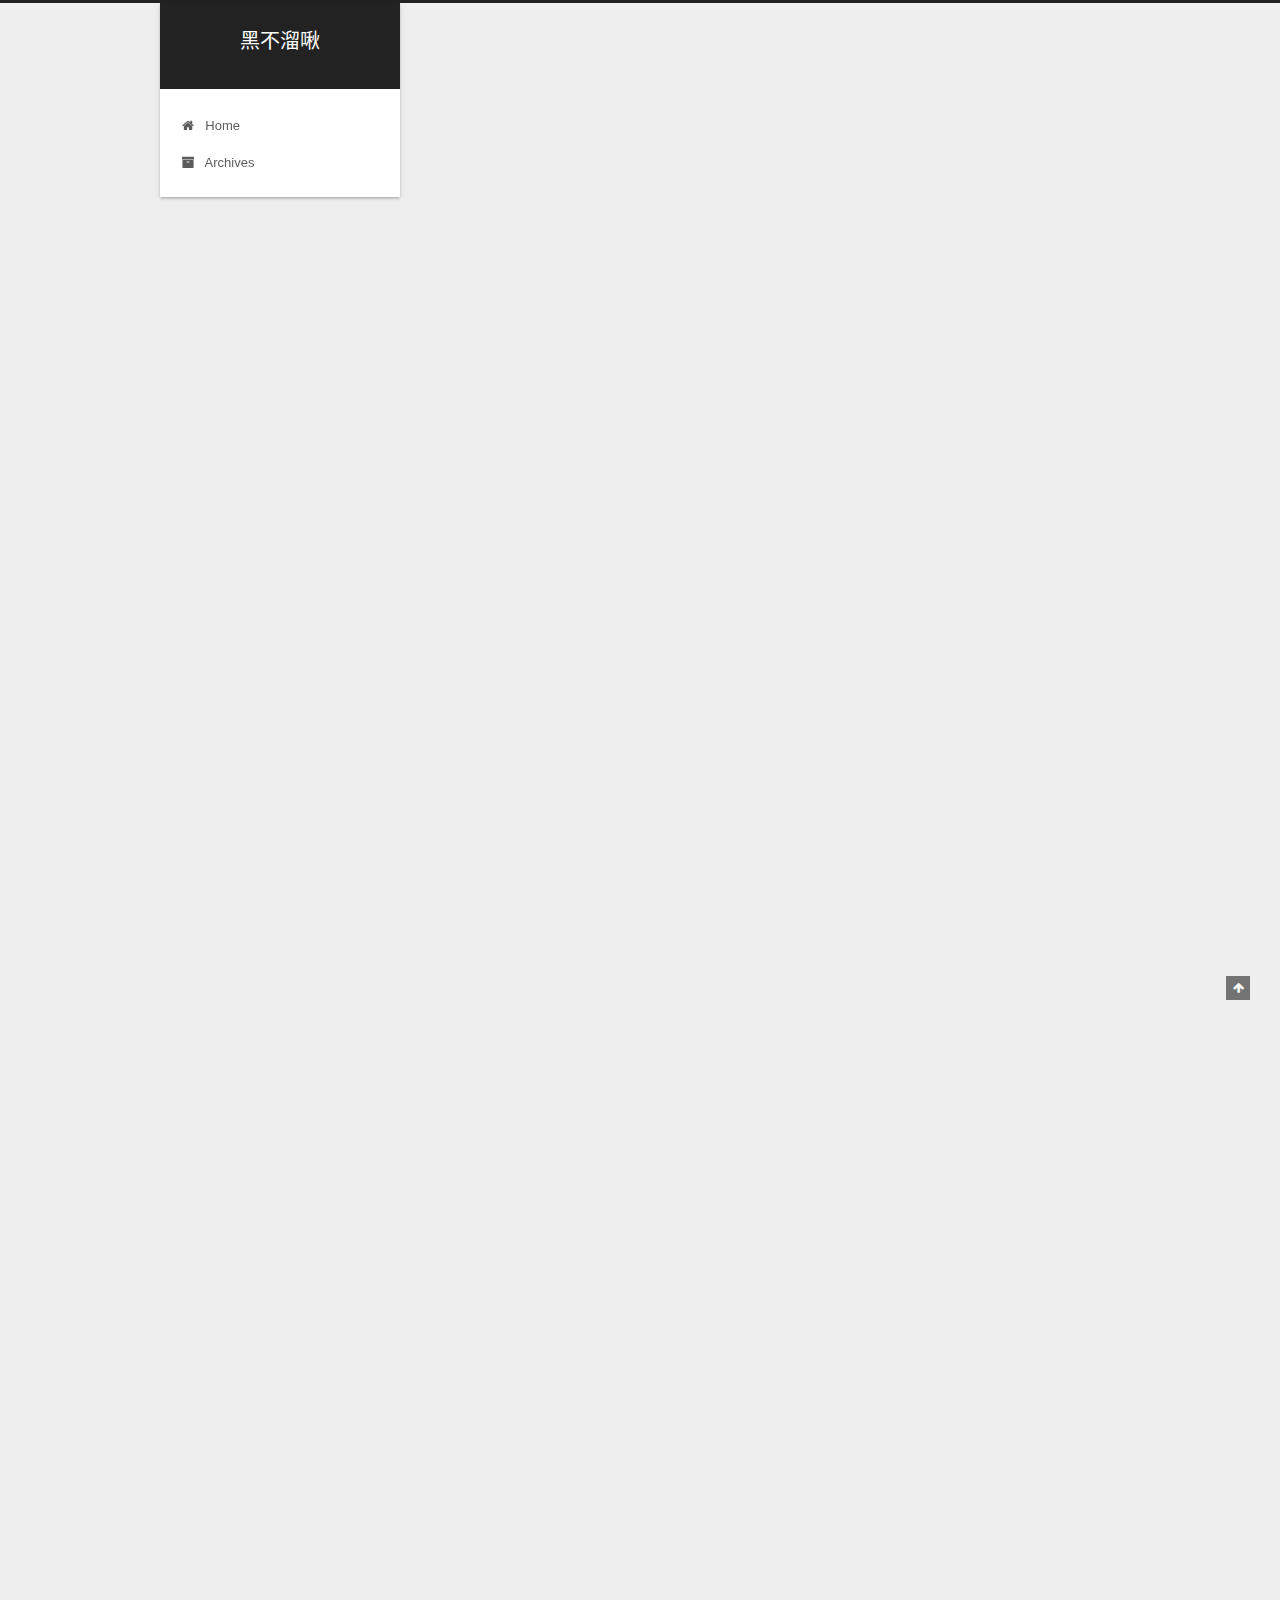
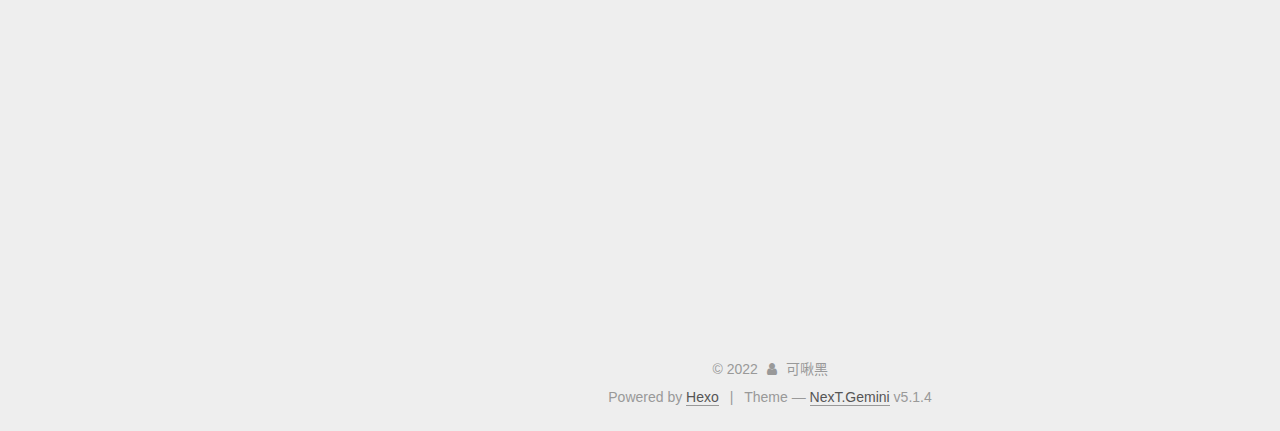
<file: index.html>
<!DOCTYPE html>



  


<html class="theme-next gemini use-motion" lang="zh-CN">
<head>
  <meta charset="UTF-8"/>
<meta http-equiv="X-UA-Compatible" content="IE=edge" />
<meta name="viewport" content="width=device-width, initial-scale=1, maximum-scale=1"/>
<meta name="theme-color" content="#222">









<meta http-equiv="Cache-Control" content="no-transform" />
<meta http-equiv="Cache-Control" content="no-siteapp" />
















  
  
  <link href="/lib/fancybox/source/jquery.fancybox.css?v=2.1.5" rel="stylesheet" type="text/css" />







<link href="/lib/font-awesome/css/font-awesome.min.css?v=4.6.2" rel="stylesheet" type="text/css" />

<link href="/css/main.css?v=5.1.4" rel="stylesheet" type="text/css" />


  <link rel="apple-touch-icon" sizes="180x180" href="/images/facicon.png?v=5.1.4">


  <link rel="icon" type="image/png" sizes="32x32" href="/images/facicon.png?v=5.1.4">


  <link rel="icon" type="image/png" sizes="16x16" href="/images/facicon.png?v=5.1.4">


  <link rel="mask-icon" href="/images/facicon.png?v=5.1.4" color="#222">





  <meta name="keywords" content="Hexo, NexT" />










<meta name="description" content="落霞与孤鹜齐飞，秋水共长天一色">
<meta property="og:type" content="website">
<meta property="og:title" content="黑不溜啾">
<meta property="og:url" content="http://example.com/index.html">
<meta property="og:site_name" content="黑不溜啾">
<meta property="og:description" content="落霞与孤鹜齐飞，秋水共长天一色">
<meta property="og:locale" content="zh_CN">
<meta property="article:author" content="可啾黑">
<meta name="twitter:card" content="summary">



<script type="text/javascript" id="hexo.configurations">
  var NexT = window.NexT || {};
  var CONFIG = {
    root: '',
    scheme: 'Gemini',
    version: '5.1.4',
    sidebar: {"position":"left","display":"post","offset":12,"b2t":false,"scrollpercent":false,"onmobile":false},
    fancybox: true,
    tabs: true,
    motion: {"enable":true,"async":false,"transition":{"post_block":"fadeIn","post_header":"slideDownIn","post_body":"slideDownIn","coll_header":"slideLeftIn","sidebar":"slideUpIn"}},
    duoshuo: {
      userId: '0',
      author: 'Author'
    },
    algolia: {
      applicationID: '',
      apiKey: '',
      indexName: '',
      hits: {"per_page":10},
      labels: {"input_placeholder":"Search for Posts","hits_empty":"We didn't find any results for the search: ${query}","hits_stats":"${hits} results found in ${time} ms"}
    }
  };
</script>



  <link rel="canonical" href="http://example.com/"/>





  <title>黑不溜啾</title>
  








<meta name="generator" content="Hexo 5.4.2"></head>

<body itemscope itemtype="http://schema.org/WebPage" lang="zh-CN">

  
  
    
  

  <div class="container sidebar-position-left 
  page-home">
    <div class="headband"></div>

    <header id="header" class="header" itemscope itemtype="http://schema.org/WPHeader">
      <div class="header-inner"><div class="site-brand-wrapper">
  <div class="site-meta ">
    

    <div class="custom-logo-site-title">
      <a href="/"  class="brand" rel="start">
        <span class="logo-line-before"><i></i></span>
        <span class="site-title">黑不溜啾</span>
        <span class="logo-line-after"><i></i></span>
      </a>
    </div>
      
        <p class="site-subtitle"></p>
      
  </div>

  <div class="site-nav-toggle">
    <button>
      <span class="btn-bar"></span>
      <span class="btn-bar"></span>
      <span class="btn-bar"></span>
    </button>
  </div>
</div>

<nav class="site-nav">
  

  
    <ul id="menu" class="menu">
      
        
        <li class="menu-item menu-item-home">
          <a href="/%20" rel="section">
            
              <i class="menu-item-icon fa fa-fw fa-home"></i> <br />
            
            Home
          </a>
        </li>
      
        
        <li class="menu-item menu-item-archives">
          <a href="/archives/%20" rel="section">
            
              <i class="menu-item-icon fa fa-fw fa-archive"></i> <br />
            
            Archives
          </a>
        </li>
      

      
    </ul>
  

  
</nav>



 </div>
    </header>

    <main id="main" class="main">
      <div class="main-inner">
        <div class="content-wrap">
          <div id="content" class="content">
            
  <section id="posts" class="posts-expand">
    
      

  

  
  
  

  <article class="post post-type-normal" itemscope itemtype="http://schema.org/Article">
  
  
  
  <div class="post-block">
    <link itemprop="mainEntityOfPage" href="http://example.com/2022/09/05/%E6%88%91%E7%9A%84%E7%AC%AC%E4%B8%80%E7%AF%87%E5%8D%9A%E5%AE%A2/">

    <span hidden itemprop="author" itemscope itemtype="http://schema.org/Person">
      <meta itemprop="name" content="">
      <meta itemprop="description" content="">
      <meta itemprop="image" content="/images/avatar.gif">
    </span>

    <span hidden itemprop="publisher" itemscope itemtype="http://schema.org/Organization">
      <meta itemprop="name" content="黑不溜啾">
    </span>

    
      <header class="post-header">

        
        
          <h1 class="post-title" itemprop="name headline">
                
                <a class="post-title-link" href="/2022/09/05/%E6%88%91%E7%9A%84%E7%AC%AC%E4%B8%80%E7%AF%87%E5%8D%9A%E5%AE%A2/" itemprop="url">我的第一篇博客</a></h1>
        

        <div class="post-meta">
          <span class="post-time">
            
              <span class="post-meta-item-icon">
                <i class="fa fa-calendar-o"></i>
              </span>
              
                <span class="post-meta-item-text">Posted on</span>
              
              <time title="Post created" itemprop="dateCreated datePublished" datetime="2022-09-05T13:46:10+08:00">
                2022-09-05
              </time>
            

            

            
          </span>

          

          
            
          

          
          

          

          

          

        </div>
      </header>
    

    
    
    
    <div class="post-body" itemprop="articleBody">

      
      

      
        
          
            <h2 id="关于我"><a href="#关于我" class="headerlink" title="关于我"></a>关于我</h2><p>你好啊，我叫可啾黑</p>
<p>一名野生技术爱好者</p>
<p>爱好一直在变，但对生活的兴趣一直保持</p>
<p>可啾黑这个名字，是我某个晚上想的，只是单纯因为读起来好听</p>
<p>现读高中，热爱了解与探索关于计算机的有趣知识</p>
<p>目前只有这一个博客站，建于2022年9月5日。</p>
<p>主要内容以学习笔记，生活杂记为主，</p>
<p>也会有一些工具的介绍和编码技巧的总结，</p>
<p>希望我写的文字能帮助到有缘来到本站的朋友</p>
<p>本站采用 hexo + gihub搭建，</p>
<p>有想自己运营一个类似的博客的朋友也欢迎来咨询。</p>
<p>微信号： rongx_01</p>
<p>请多指教！</p>

          
        
      
    </div>
    
    
    

    

    

    

    <footer class="post-footer">
      

      

      

      
      
        <div class="post-eof"></div>
      
    </footer>
  </div>
  
  
  
  </article>


    
      

  

  
  
  

  <article class="post post-type-normal" itemscope itemtype="http://schema.org/Article">
  
  
  
  <div class="post-block">
    <link itemprop="mainEntityOfPage" href="http://example.com/2022/09/05/hello-world/">

    <span hidden itemprop="author" itemscope itemtype="http://schema.org/Person">
      <meta itemprop="name" content="">
      <meta itemprop="description" content="">
      <meta itemprop="image" content="/images/avatar.gif">
    </span>

    <span hidden itemprop="publisher" itemscope itemtype="http://schema.org/Organization">
      <meta itemprop="name" content="黑不溜啾">
    </span>

    
      <header class="post-header">

        
        
          <h1 class="post-title" itemprop="name headline">
                
                <a class="post-title-link" href="/2022/09/05/hello-world/" itemprop="url">Hello World</a></h1>
        

        <div class="post-meta">
          <span class="post-time">
            
              <span class="post-meta-item-icon">
                <i class="fa fa-calendar-o"></i>
              </span>
              
                <span class="post-meta-item-text">Posted on</span>
              
              <time title="Post created" itemprop="dateCreated datePublished" datetime="2022-09-05T03:54:09+08:00">
                2022-09-05
              </time>
            

            

            
          </span>

          

          
            
          

          
          

          

          

          

        </div>
      </header>
    

    
    
    
    <div class="post-body" itemprop="articleBody">

      
      

      
        
          
            <p>Welcome to <a target="_blank" rel="noopener" href="https://hexo.io/">Hexo</a>! This is your very first post. Check <a target="_blank" rel="noopener" href="https://hexo.io/docs/">documentation</a> for more info. If you get any problems when using Hexo, you can find the answer in <a target="_blank" rel="noopener" href="https://hexo.io/docs/troubleshooting.html">troubleshooting</a> or you can ask me on <a target="_blank" rel="noopener" href="https://github.com/hexojs/hexo/issues">GitHub</a>.</p>
<h2 id="Quick-Start"><a href="#Quick-Start" class="headerlink" title="Quick Start"></a>Quick Start</h2><h3 id="Create-a-new-post"><a href="#Create-a-new-post" class="headerlink" title="Create a new post"></a>Create a new post</h3><figure class="highlight bash"><table><tr><td class="gutter"><pre><span class="line">1</span><br></pre></td><td class="code"><pre><span class="line">$ hexo new <span class="string">&quot;My New Post&quot;</span></span><br></pre></td></tr></table></figure>

<p>More info: <a target="_blank" rel="noopener" href="https://hexo.io/docs/writing.html">Writing</a></p>
<h3 id="Run-server"><a href="#Run-server" class="headerlink" title="Run server"></a>Run server</h3><figure class="highlight bash"><table><tr><td class="gutter"><pre><span class="line">1</span><br></pre></td><td class="code"><pre><span class="line">$ hexo server</span><br></pre></td></tr></table></figure>

<p>More info: <a target="_blank" rel="noopener" href="https://hexo.io/docs/server.html">Server</a></p>
<h3 id="Generate-static-files"><a href="#Generate-static-files" class="headerlink" title="Generate static files"></a>Generate static files</h3><figure class="highlight bash"><table><tr><td class="gutter"><pre><span class="line">1</span><br></pre></td><td class="code"><pre><span class="line">$ hexo generate</span><br></pre></td></tr></table></figure>

<p>More info: <a target="_blank" rel="noopener" href="https://hexo.io/docs/generating.html">Generating</a></p>
<h3 id="Deploy-to-remote-sites"><a href="#Deploy-to-remote-sites" class="headerlink" title="Deploy to remote sites"></a>Deploy to remote sites</h3><figure class="highlight bash"><table><tr><td class="gutter"><pre><span class="line">1</span><br></pre></td><td class="code"><pre><span class="line">$ hexo deploy</span><br></pre></td></tr></table></figure>

<p>More info: <a target="_blank" rel="noopener" href="https://hexo.io/docs/one-command-deployment.html">Deployment</a></p>

          
        
      
    </div>
    
    
    

    

    

    

    <footer class="post-footer">
      

      

      

      
      
        <div class="post-eof"></div>
      
    </footer>
  </div>
  
  
  
  </article>


    
  </section>

  


          </div>
          


          

        </div>
        
          
  
  <div class="sidebar-toggle">
    <div class="sidebar-toggle-line-wrap">
      <span class="sidebar-toggle-line sidebar-toggle-line-first"></span>
      <span class="sidebar-toggle-line sidebar-toggle-line-middle"></span>
      <span class="sidebar-toggle-line sidebar-toggle-line-last"></span>
    </div>
  </div>

  <aside id="sidebar" class="sidebar">
    
    <div class="sidebar-inner">

      

      

      <section class="site-overview-wrap sidebar-panel sidebar-panel-active">
        <div class="site-overview">
          <div class="site-author motion-element" itemprop="author" itemscope itemtype="http://schema.org/Person">
            
              <p class="site-author-name" itemprop="name"></p>
              <p class="site-description motion-element" itemprop="description"></p>
          </div>

          <nav class="site-state motion-element">

            
              <div class="site-state-item site-state-posts">
              
                <a href="/archives/%20%7C%7C%20archive">
              
                  <span class="site-state-item-count">2</span>
                  <span class="site-state-item-name">posts</span>
                </a>
              </div>
            

            

            

          </nav>

          

          

          
          

          
          

          

        </div>
      </section>

      

      

    </div>
  </aside>


        
      </div>
    </main>

    <footer id="footer" class="footer">
      <div class="footer-inner">
        <div class="copyright">&copy; <span itemprop="copyrightYear">2022</span>
  <span class="with-love">
    <i class="fa fa-user"></i>
  </span>
  <span class="author" itemprop="copyrightHolder">可啾黑</span>

  
</div>


  <div class="powered-by">Powered by <a class="theme-link" target="_blank" href="https://hexo.io">Hexo</a></div>



  <span class="post-meta-divider">|</span>



  <div class="theme-info">Theme &mdash; <a class="theme-link" target="_blank" href="https://github.com/iissnan/hexo-theme-next">NexT.Gemini</a> v5.1.4</div>




        







        
      </div>
    </footer>

    
      <div class="back-to-top">
        <i class="fa fa-arrow-up"></i>
        
      </div>
    

    

  </div>

  

<script type="text/javascript">
  if (Object.prototype.toString.call(window.Promise) !== '[object Function]') {
    window.Promise = null;
  }
</script>









  












  
  
    <script type="text/javascript" src="/lib/jquery/index.js?v=2.1.3"></script>
  

  
  
    <script type="text/javascript" src="/lib/fastclick/lib/fastclick.min.js?v=1.0.6"></script>
  

  
  
    <script type="text/javascript" src="/lib/jquery_lazyload/jquery.lazyload.js?v=1.9.7"></script>
  

  
  
    <script type="text/javascript" src="/lib/velocity/velocity.min.js?v=1.2.1"></script>
  

  
  
    <script type="text/javascript" src="/lib/velocity/velocity.ui.min.js?v=1.2.1"></script>
  

  
  
    <script type="text/javascript" src="/lib/fancybox/source/jquery.fancybox.pack.js?v=2.1.5"></script>
  


  


  <script type="text/javascript" src="/js/src/utils.js?v=5.1.4"></script>

  <script type="text/javascript" src="/js/src/motion.js?v=5.1.4"></script>



  
  


  <script type="text/javascript" src="/js/src/affix.js?v=5.1.4"></script>

  <script type="text/javascript" src="/js/src/schemes/pisces.js?v=5.1.4"></script>



  

  


  <script type="text/javascript" src="/js/src/bootstrap.js?v=5.1.4"></script>



  


  




	





  





  












  





  

  

  

  
  

  

  

  

</body>
</html>
</file>
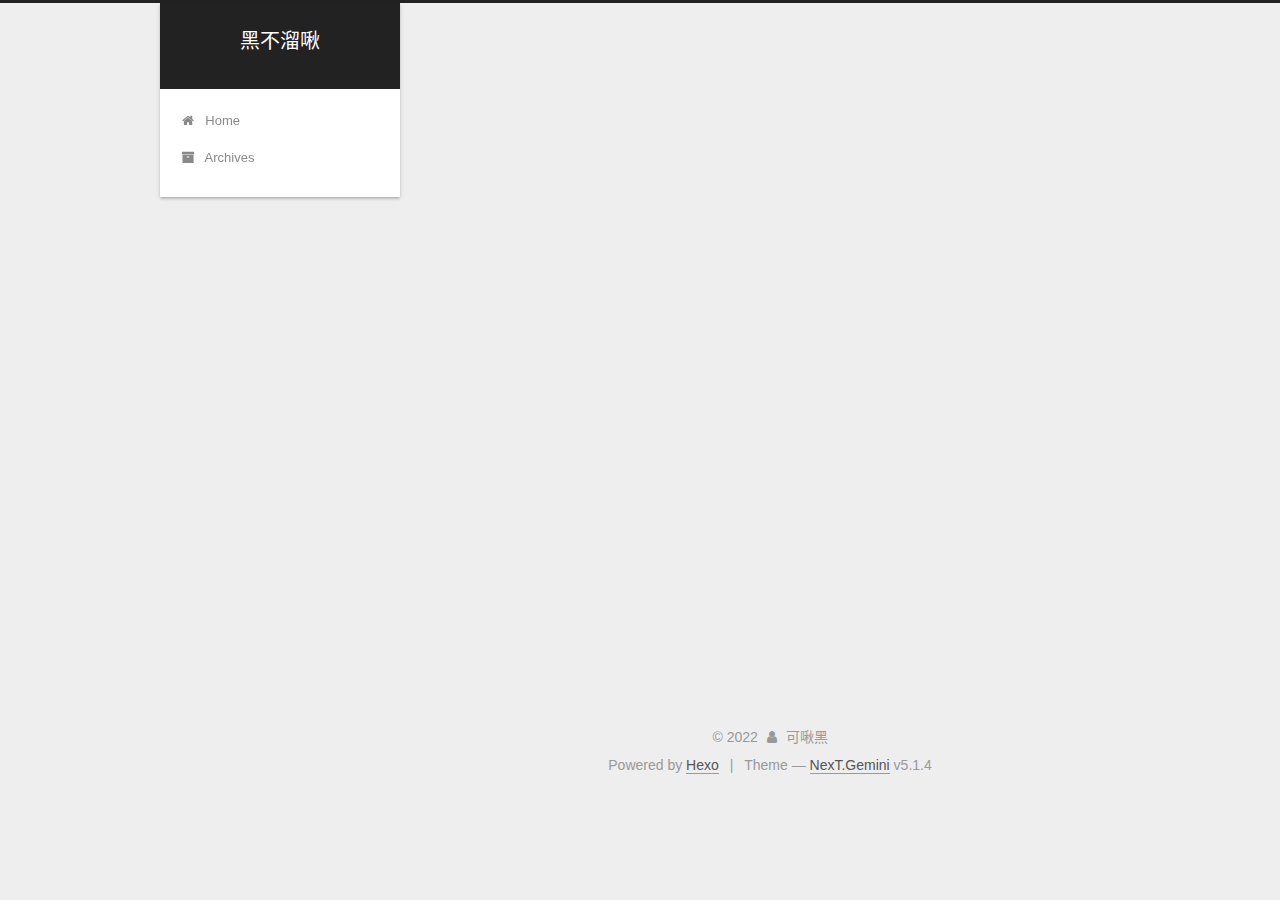
<file: archives/index.html>
<!DOCTYPE html>



  


<html class="theme-next gemini use-motion" lang="zh-CN">
<head>
  <meta charset="UTF-8"/>
<meta http-equiv="X-UA-Compatible" content="IE=edge" />
<meta name="viewport" content="width=device-width, initial-scale=1, maximum-scale=1"/>
<meta name="theme-color" content="#222">









<meta http-equiv="Cache-Control" content="no-transform" />
<meta http-equiv="Cache-Control" content="no-siteapp" />
















  
  
  <link href="/lib/fancybox/source/jquery.fancybox.css?v=2.1.5" rel="stylesheet" type="text/css" />







<link href="/lib/font-awesome/css/font-awesome.min.css?v=4.6.2" rel="stylesheet" type="text/css" />

<link href="/css/main.css?v=5.1.4" rel="stylesheet" type="text/css" />


  <link rel="apple-touch-icon" sizes="180x180" href="/images/facicon.png?v=5.1.4">


  <link rel="icon" type="image/png" sizes="32x32" href="/images/facicon.png?v=5.1.4">


  <link rel="icon" type="image/png" sizes="16x16" href="/images/facicon.png?v=5.1.4">


  <link rel="mask-icon" href="/images/facicon.png?v=5.1.4" color="#222">





  <meta name="keywords" content="Hexo, NexT" />










<meta name="description" content="落霞与孤鹜齐飞，秋水共长天一色">
<meta property="og:type" content="website">
<meta property="og:title" content="黑不溜啾">
<meta property="og:url" content="http://example.com/archives/index.html">
<meta property="og:site_name" content="黑不溜啾">
<meta property="og:description" content="落霞与孤鹜齐飞，秋水共长天一色">
<meta property="og:locale" content="zh_CN">
<meta property="article:author" content="可啾黑">
<meta name="twitter:card" content="summary">



<script type="text/javascript" id="hexo.configurations">
  var NexT = window.NexT || {};
  var CONFIG = {
    root: '',
    scheme: 'Gemini',
    version: '5.1.4',
    sidebar: {"position":"left","display":"post","offset":12,"b2t":false,"scrollpercent":false,"onmobile":false},
    fancybox: true,
    tabs: true,
    motion: {"enable":true,"async":false,"transition":{"post_block":"fadeIn","post_header":"slideDownIn","post_body":"slideDownIn","coll_header":"slideLeftIn","sidebar":"slideUpIn"}},
    duoshuo: {
      userId: '0',
      author: 'Author'
    },
    algolia: {
      applicationID: '',
      apiKey: '',
      indexName: '',
      hits: {"per_page":10},
      labels: {"input_placeholder":"Search for Posts","hits_empty":"We didn't find any results for the search: ${query}","hits_stats":"${hits} results found in ${time} ms"}
    }
  };
</script>



  <link rel="canonical" href="http://example.com/archives/"/>





  <title>Archive | 黑不溜啾</title>
  








<meta name="generator" content="Hexo 5.4.2"></head>

<body itemscope itemtype="http://schema.org/WebPage" lang="zh-CN">

  
  
    
  

  <div class="container sidebar-position-left page-archive">
    <div class="headband"></div>

    <header id="header" class="header" itemscope itemtype="http://schema.org/WPHeader">
      <div class="header-inner"><div class="site-brand-wrapper">
  <div class="site-meta ">
    

    <div class="custom-logo-site-title">
      <a href="/"  class="brand" rel="start">
        <span class="logo-line-before"><i></i></span>
        <span class="site-title">黑不溜啾</span>
        <span class="logo-line-after"><i></i></span>
      </a>
    </div>
      
        <p class="site-subtitle"></p>
      
  </div>

  <div class="site-nav-toggle">
    <button>
      <span class="btn-bar"></span>
      <span class="btn-bar"></span>
      <span class="btn-bar"></span>
    </button>
  </div>
</div>

<nav class="site-nav">
  

  
    <ul id="menu" class="menu">
      
        
        <li class="menu-item menu-item-home">
          <a href="/%20" rel="section">
            
              <i class="menu-item-icon fa fa-fw fa-home"></i> <br />
            
            Home
          </a>
        </li>
      
        
        <li class="menu-item menu-item-archives">
          <a href="/archives/%20" rel="section">
            
              <i class="menu-item-icon fa fa-fw fa-archive"></i> <br />
            
            Archives
          </a>
        </li>
      

      
    </ul>
  

  
</nav>



 </div>
    </header>

    <main id="main" class="main">
      <div class="main-inner">
        <div class="content-wrap">
          <div id="content" class="content">
            

  
  
  
  <div class="post-block archive">
    <div id="posts" class="posts-collapse">
      <span class="archive-move-on"></span>

      <span class="archive-page-counter">
        
        
        
          
        
        Um..! 3 posts in total. Keep on posting.
      </span>

      

        
        
        

        
          
          <div class="collection-title">
            <h1 class="archive-year" id="archive-year-2022">2022</h1>
          </div>
        
        

        

  <article class="post post-type-normal" itemscope itemtype="http://schema.org/Article">
    <header class="post-header">

      <h2 class="post-title">
        
            <a class="post-title-link" href="/2022/12/04/%E6%8B%89%E6%96%90%E5%B0%94/" itemprop="url">
              
                <span itemprop="name">拉斐尔</span>
              
            </a>
        
      </h2>

      <div class="post-meta">
        <time class="post-time" itemprop="dateCreated"
              datetime="2022-12-04T19:10:04+08:00"
              content="2022-12-04" >
          12-04
        </time>
      </div>

    </header>
  </article>



      

        
        
        

        
        

        

  <article class="post post-type-normal" itemscope itemtype="http://schema.org/Article">
    <header class="post-header">

      <h2 class="post-title">
        
            <a class="post-title-link" href="/2022/09/05/%E6%88%91%E7%9A%84%E7%AC%AC%E4%B8%80%E7%AF%87%E5%8D%9A%E5%AE%A2/" itemprop="url">
              
                <span itemprop="name">我的第一篇博客</span>
              
            </a>
        
      </h2>

      <div class="post-meta">
        <time class="post-time" itemprop="dateCreated"
              datetime="2022-09-05T13:46:10+08:00"
              content="2022-09-05" >
          09-05
        </time>
      </div>

    </header>
  </article>



      

        
        
        

        
        

        

  <article class="post post-type-normal" itemscope itemtype="http://schema.org/Article">
    <header class="post-header">

      <h2 class="post-title">
        
            <a class="post-title-link" href="/2022/09/05/hello-world/" itemprop="url">
              
                <span itemprop="name">Hello World</span>
              
            </a>
        
      </h2>

      <div class="post-meta">
        <time class="post-time" itemprop="dateCreated"
              datetime="2022-09-05T03:54:09+08:00"
              content="2022-09-05" >
          09-05
        </time>
      </div>

    </header>
  </article>



      

    </div>
  </div>
  
  
  

  



          </div>
          


          

        </div>
        
          
  
  <div class="sidebar-toggle">
    <div class="sidebar-toggle-line-wrap">
      <span class="sidebar-toggle-line sidebar-toggle-line-first"></span>
      <span class="sidebar-toggle-line sidebar-toggle-line-middle"></span>
      <span class="sidebar-toggle-line sidebar-toggle-line-last"></span>
    </div>
  </div>

  <aside id="sidebar" class="sidebar">
    
    <div class="sidebar-inner">

      

      

      <section class="site-overview-wrap sidebar-panel sidebar-panel-active">
        <div class="site-overview">
          <div class="site-author motion-element" itemprop="author" itemscope itemtype="http://schema.org/Person">
            
              <p class="site-author-name" itemprop="name"></p>
              <p class="site-description motion-element" itemprop="description"></p>
          </div>

          <nav class="site-state motion-element">

            
              <div class="site-state-item site-state-posts">
              
                <a href="/archives/%20%7C%7C%20archive">
              
                  <span class="site-state-item-count">3</span>
                  <span class="site-state-item-name">posts</span>
                </a>
              </div>
            

            

            

          </nav>

          

          

          
          

          
          

          

        </div>
      </section>

      

      

    </div>
  </aside>


        
      </div>
    </main>

    <footer id="footer" class="footer">
      <div class="footer-inner">
        <div class="copyright">&copy; <span itemprop="copyrightYear">2022</span>
  <span class="with-love">
    <i class="fa fa-user"></i>
  </span>
  <span class="author" itemprop="copyrightHolder">可啾黑</span>

  
</div>


  <div class="powered-by">Powered by <a class="theme-link" target="_blank" href="https://hexo.io">Hexo</a></div>



  <span class="post-meta-divider">|</span>



  <div class="theme-info">Theme &mdash; <a class="theme-link" target="_blank" href="https://github.com/iissnan/hexo-theme-next">NexT.Gemini</a> v5.1.4</div>




        







        
      </div>
    </footer>

    
      <div class="back-to-top">
        <i class="fa fa-arrow-up"></i>
        
      </div>
    

    

  </div>

  

<script type="text/javascript">
  if (Object.prototype.toString.call(window.Promise) !== '[object Function]') {
    window.Promise = null;
  }
</script>









  












  
  
    <script type="text/javascript" src="/lib/jquery/index.js?v=2.1.3"></script>
  

  
  
    <script type="text/javascript" src="/lib/fastclick/lib/fastclick.min.js?v=1.0.6"></script>
  

  
  
    <script type="text/javascript" src="/lib/jquery_lazyload/jquery.lazyload.js?v=1.9.7"></script>
  

  
  
    <script type="text/javascript" src="/lib/velocity/velocity.min.js?v=1.2.1"></script>
  

  
  
    <script type="text/javascript" src="/lib/velocity/velocity.ui.min.js?v=1.2.1"></script>
  

  
  
    <script type="text/javascript" src="/lib/fancybox/source/jquery.fancybox.pack.js?v=2.1.5"></script>
  


  


  <script type="text/javascript" src="/js/src/utils.js?v=5.1.4"></script>

  <script type="text/javascript" src="/js/src/motion.js?v=5.1.4"></script>



  
  


  <script type="text/javascript" src="/js/src/affix.js?v=5.1.4"></script>

  <script type="text/javascript" src="/js/src/schemes/pisces.js?v=5.1.4"></script>



  

  


  <script type="text/javascript" src="/js/src/bootstrap.js?v=5.1.4"></script>



  


  




	





  





  












  





  

  

  

  
  

  

  

  

</body>
</html>
</file>
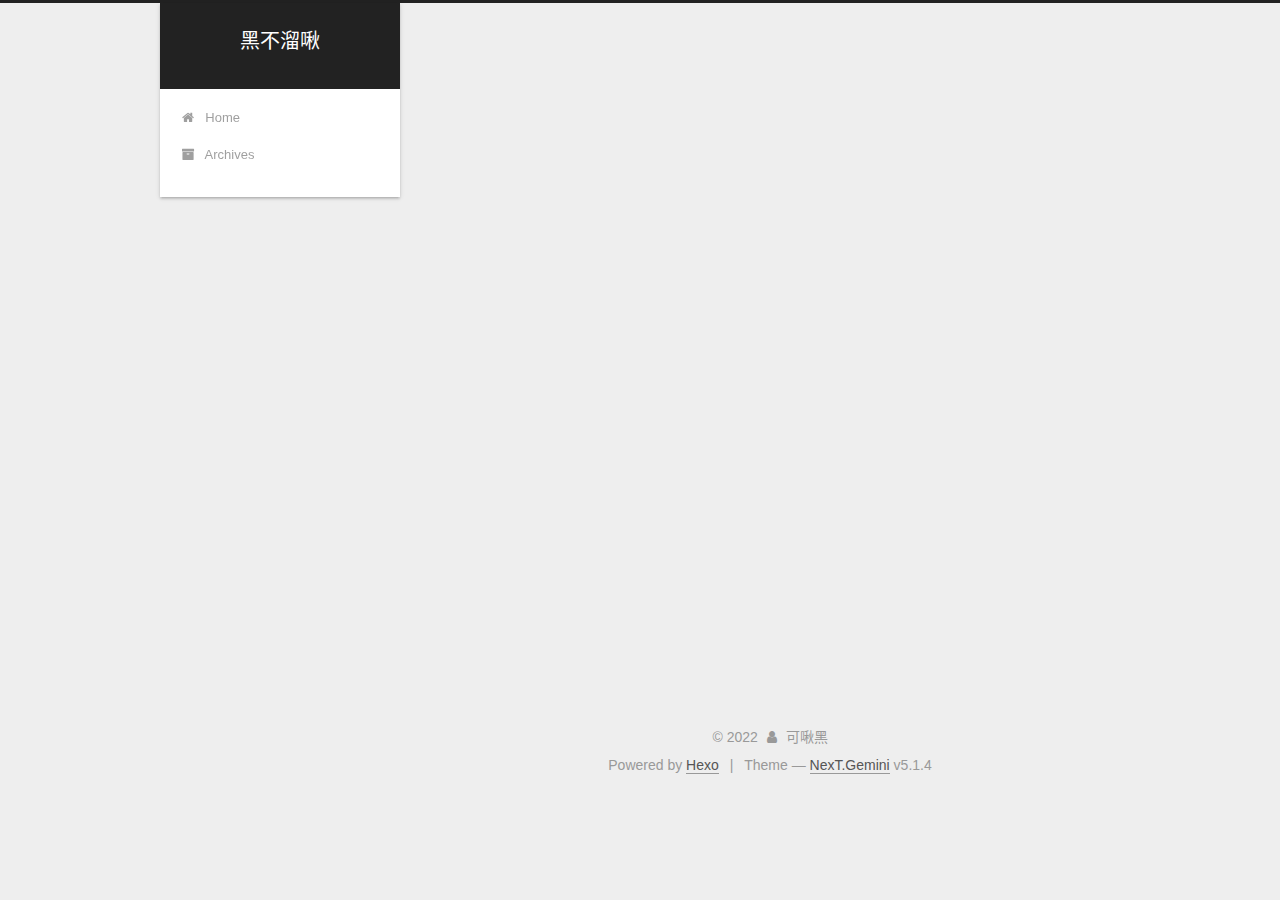
<file: archives/2022/index.html>
<!DOCTYPE html>



  


<html class="theme-next gemini use-motion" lang="zh-CN">
<head>
  <meta charset="UTF-8"/>
<meta http-equiv="X-UA-Compatible" content="IE=edge" />
<meta name="viewport" content="width=device-width, initial-scale=1, maximum-scale=1"/>
<meta name="theme-color" content="#222">









<meta http-equiv="Cache-Control" content="no-transform" />
<meta http-equiv="Cache-Control" content="no-siteapp" />
















  
  
  <link href="/lib/fancybox/source/jquery.fancybox.css?v=2.1.5" rel="stylesheet" type="text/css" />







<link href="/lib/font-awesome/css/font-awesome.min.css?v=4.6.2" rel="stylesheet" type="text/css" />

<link href="/css/main.css?v=5.1.4" rel="stylesheet" type="text/css" />


  <link rel="apple-touch-icon" sizes="180x180" href="/images/facicon.png?v=5.1.4">


  <link rel="icon" type="image/png" sizes="32x32" href="/images/facicon.png?v=5.1.4">


  <link rel="icon" type="image/png" sizes="16x16" href="/images/facicon.png?v=5.1.4">


  <link rel="mask-icon" href="/images/facicon.png?v=5.1.4" color="#222">





  <meta name="keywords" content="Hexo, NexT" />










<meta name="description" content="落霞与孤鹜齐飞，秋水共长天一色">
<meta property="og:type" content="website">
<meta property="og:title" content="黑不溜啾">
<meta property="og:url" content="http://example.com/archives/2022/index.html">
<meta property="og:site_name" content="黑不溜啾">
<meta property="og:description" content="落霞与孤鹜齐飞，秋水共长天一色">
<meta property="og:locale" content="zh_CN">
<meta property="article:author" content="可啾黑">
<meta name="twitter:card" content="summary">



<script type="text/javascript" id="hexo.configurations">
  var NexT = window.NexT || {};
  var CONFIG = {
    root: '',
    scheme: 'Gemini',
    version: '5.1.4',
    sidebar: {"position":"left","display":"post","offset":12,"b2t":false,"scrollpercent":false,"onmobile":false},
    fancybox: true,
    tabs: true,
    motion: {"enable":true,"async":false,"transition":{"post_block":"fadeIn","post_header":"slideDownIn","post_body":"slideDownIn","coll_header":"slideLeftIn","sidebar":"slideUpIn"}},
    duoshuo: {
      userId: '0',
      author: 'Author'
    },
    algolia: {
      applicationID: '',
      apiKey: '',
      indexName: '',
      hits: {"per_page":10},
      labels: {"input_placeholder":"Search for Posts","hits_empty":"We didn't find any results for the search: ${query}","hits_stats":"${hits} results found in ${time} ms"}
    }
  };
</script>



  <link rel="canonical" href="http://example.com/archives/2022/"/>





  <title>Archive | 黑不溜啾</title>
  








<meta name="generator" content="Hexo 5.4.2"></head>

<body itemscope itemtype="http://schema.org/WebPage" lang="zh-CN">

  
  
    
  

  <div class="container sidebar-position-left page-archive">
    <div class="headband"></div>

    <header id="header" class="header" itemscope itemtype="http://schema.org/WPHeader">
      <div class="header-inner"><div class="site-brand-wrapper">
  <div class="site-meta ">
    

    <div class="custom-logo-site-title">
      <a href="/"  class="brand" rel="start">
        <span class="logo-line-before"><i></i></span>
        <span class="site-title">黑不溜啾</span>
        <span class="logo-line-after"><i></i></span>
      </a>
    </div>
      
        <p class="site-subtitle"></p>
      
  </div>

  <div class="site-nav-toggle">
    <button>
      <span class="btn-bar"></span>
      <span class="btn-bar"></span>
      <span class="btn-bar"></span>
    </button>
  </div>
</div>

<nav class="site-nav">
  

  
    <ul id="menu" class="menu">
      
        
        <li class="menu-item menu-item-home">
          <a href="/%20" rel="section">
            
              <i class="menu-item-icon fa fa-fw fa-home"></i> <br />
            
            Home
          </a>
        </li>
      
        
        <li class="menu-item menu-item-archives">
          <a href="/archives/%20" rel="section">
            
              <i class="menu-item-icon fa fa-fw fa-archive"></i> <br />
            
            Archives
          </a>
        </li>
      

      
    </ul>
  

  
</nav>



 </div>
    </header>

    <main id="main" class="main">
      <div class="main-inner">
        <div class="content-wrap">
          <div id="content" class="content">
            

  
  
  
  <div class="post-block archive">
    <div id="posts" class="posts-collapse">
      <span class="archive-move-on"></span>

      <span class="archive-page-counter">
        
        
        
          
        
        Um..! 2 posts in total. Keep on posting.
      </span>

      

        
        
        

        
          
          <div class="collection-title">
            <h1 class="archive-year" id="archive-year-2022">2022</h1>
          </div>
        
        

        

  <article class="post post-type-normal" itemscope itemtype="http://schema.org/Article">
    <header class="post-header">

      <h2 class="post-title">
        
            <a class="post-title-link" href="/2022/09/05/%E6%88%91%E7%9A%84%E7%AC%AC%E4%B8%80%E7%AF%87%E5%8D%9A%E5%AE%A2/" itemprop="url">
              
                <span itemprop="name">我的第一篇博客</span>
              
            </a>
        
      </h2>

      <div class="post-meta">
        <time class="post-time" itemprop="dateCreated"
              datetime="2022-09-05T13:46:10+08:00"
              content="2022-09-05" >
          09-05
        </time>
      </div>

    </header>
  </article>



      

        
        
        

        
        

        

  <article class="post post-type-normal" itemscope itemtype="http://schema.org/Article">
    <header class="post-header">

      <h2 class="post-title">
        
            <a class="post-title-link" href="/2022/09/05/hello-world/" itemprop="url">
              
                <span itemprop="name">Hello World</span>
              
            </a>
        
      </h2>

      <div class="post-meta">
        <time class="post-time" itemprop="dateCreated"
              datetime="2022-09-05T03:54:09+08:00"
              content="2022-09-05" >
          09-05
        </time>
      </div>

    </header>
  </article>



      

    </div>
  </div>
  
  
  

  



          </div>
          


          

        </div>
        
          
  
  <div class="sidebar-toggle">
    <div class="sidebar-toggle-line-wrap">
      <span class="sidebar-toggle-line sidebar-toggle-line-first"></span>
      <span class="sidebar-toggle-line sidebar-toggle-line-middle"></span>
      <span class="sidebar-toggle-line sidebar-toggle-line-last"></span>
    </div>
  </div>

  <aside id="sidebar" class="sidebar">
    
    <div class="sidebar-inner">

      

      

      <section class="site-overview-wrap sidebar-panel sidebar-panel-active">
        <div class="site-overview">
          <div class="site-author motion-element" itemprop="author" itemscope itemtype="http://schema.org/Person">
            
              <p class="site-author-name" itemprop="name"></p>
              <p class="site-description motion-element" itemprop="description"></p>
          </div>

          <nav class="site-state motion-element">

            
              <div class="site-state-item site-state-posts">
              
                <a href="/archives/%20%7C%7C%20archive">
              
                  <span class="site-state-item-count">2</span>
                  <span class="site-state-item-name">posts</span>
                </a>
              </div>
            

            

            

          </nav>

          

          

          
          

          
          

          

        </div>
      </section>

      

      

    </div>
  </aside>


        
      </div>
    </main>

    <footer id="footer" class="footer">
      <div class="footer-inner">
        <div class="copyright">&copy; <span itemprop="copyrightYear">2022</span>
  <span class="with-love">
    <i class="fa fa-user"></i>
  </span>
  <span class="author" itemprop="copyrightHolder">可啾黑</span>

  
</div>


  <div class="powered-by">Powered by <a class="theme-link" target="_blank" href="https://hexo.io">Hexo</a></div>



  <span class="post-meta-divider">|</span>



  <div class="theme-info">Theme &mdash; <a class="theme-link" target="_blank" href="https://github.com/iissnan/hexo-theme-next">NexT.Gemini</a> v5.1.4</div>




        







        
      </div>
    </footer>

    
      <div class="back-to-top">
        <i class="fa fa-arrow-up"></i>
        
      </div>
    

    

  </div>

  

<script type="text/javascript">
  if (Object.prototype.toString.call(window.Promise) !== '[object Function]') {
    window.Promise = null;
  }
</script>









  












  
  
    <script type="text/javascript" src="/lib/jquery/index.js?v=2.1.3"></script>
  

  
  
    <script type="text/javascript" src="/lib/fastclick/lib/fastclick.min.js?v=1.0.6"></script>
  

  
  
    <script type="text/javascript" src="/lib/jquery_lazyload/jquery.lazyload.js?v=1.9.7"></script>
  

  
  
    <script type="text/javascript" src="/lib/velocity/velocity.min.js?v=1.2.1"></script>
  

  
  
    <script type="text/javascript" src="/lib/velocity/velocity.ui.min.js?v=1.2.1"></script>
  

  
  
    <script type="text/javascript" src="/lib/fancybox/source/jquery.fancybox.pack.js?v=2.1.5"></script>
  


  


  <script type="text/javascript" src="/js/src/utils.js?v=5.1.4"></script>

  <script type="text/javascript" src="/js/src/motion.js?v=5.1.4"></script>



  
  


  <script type="text/javascript" src="/js/src/affix.js?v=5.1.4"></script>

  <script type="text/javascript" src="/js/src/schemes/pisces.js?v=5.1.4"></script>



  

  


  <script type="text/javascript" src="/js/src/bootstrap.js?v=5.1.4"></script>



  


  




	





  





  












  





  

  

  

  
  

  

  

  

</body>
</html>
</file>
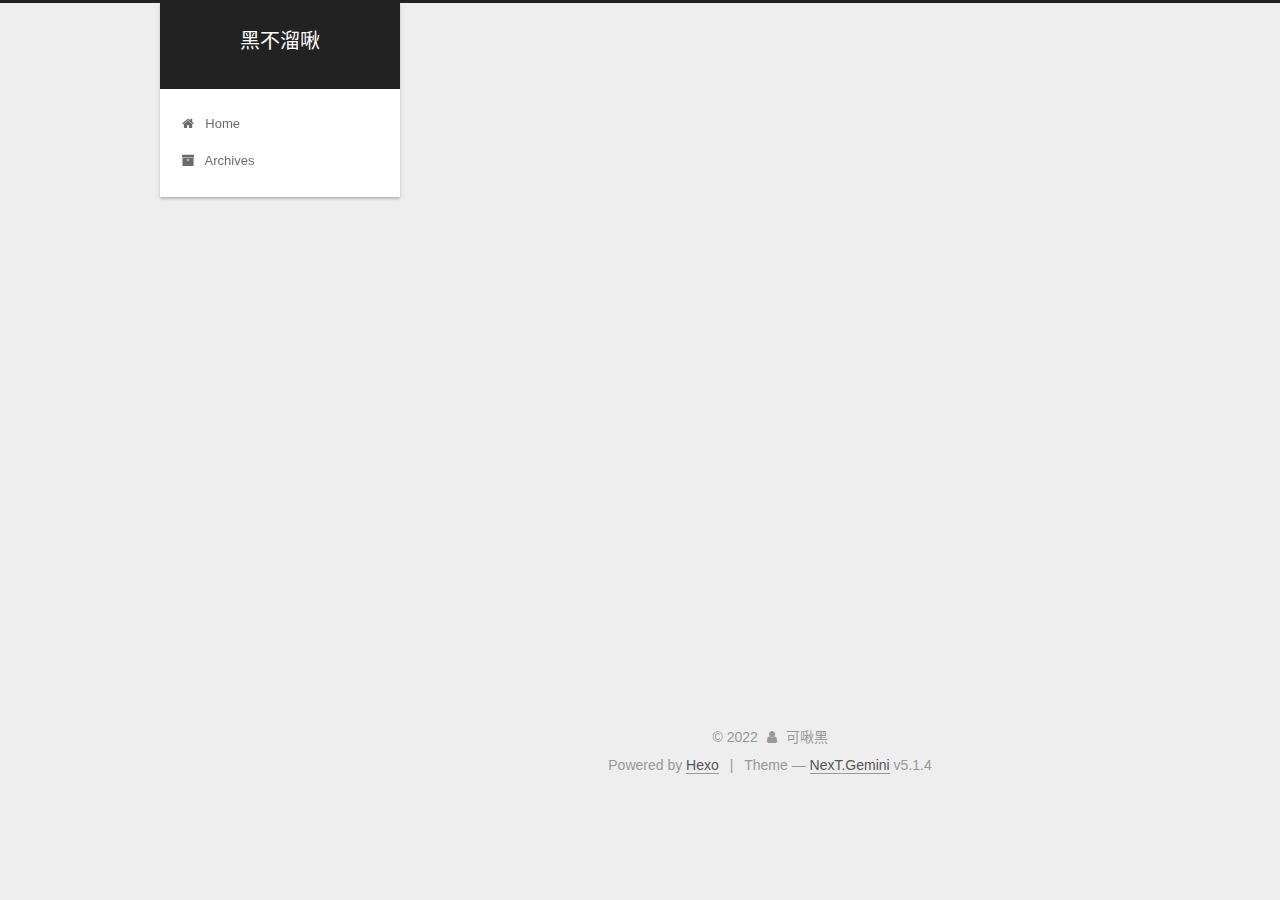
<file: archives/2022/09/index.html>
<!DOCTYPE html>



  


<html class="theme-next gemini use-motion" lang="zh-CN">
<head>
  <meta charset="UTF-8"/>
<meta http-equiv="X-UA-Compatible" content="IE=edge" />
<meta name="viewport" content="width=device-width, initial-scale=1, maximum-scale=1"/>
<meta name="theme-color" content="#222">









<meta http-equiv="Cache-Control" content="no-transform" />
<meta http-equiv="Cache-Control" content="no-siteapp" />
















  
  
  <link href="/lib/fancybox/source/jquery.fancybox.css?v=2.1.5" rel="stylesheet" type="text/css" />







<link href="/lib/font-awesome/css/font-awesome.min.css?v=4.6.2" rel="stylesheet" type="text/css" />

<link href="/css/main.css?v=5.1.4" rel="stylesheet" type="text/css" />


  <link rel="apple-touch-icon" sizes="180x180" href="/images/facicon.png?v=5.1.4">


  <link rel="icon" type="image/png" sizes="32x32" href="/images/facicon.png?v=5.1.4">


  <link rel="icon" type="image/png" sizes="16x16" href="/images/facicon.png?v=5.1.4">


  <link rel="mask-icon" href="/images/facicon.png?v=5.1.4" color="#222">





  <meta name="keywords" content="Hexo, NexT" />










<meta name="description" content="落霞与孤鹜齐飞，秋水共长天一色">
<meta property="og:type" content="website">
<meta property="og:title" content="黑不溜啾">
<meta property="og:url" content="http://example.com/archives/2022/09/index.html">
<meta property="og:site_name" content="黑不溜啾">
<meta property="og:description" content="落霞与孤鹜齐飞，秋水共长天一色">
<meta property="og:locale" content="zh_CN">
<meta property="article:author" content="可啾黑">
<meta name="twitter:card" content="summary">



<script type="text/javascript" id="hexo.configurations">
  var NexT = window.NexT || {};
  var CONFIG = {
    root: '',
    scheme: 'Gemini',
    version: '5.1.4',
    sidebar: {"position":"left","display":"post","offset":12,"b2t":false,"scrollpercent":false,"onmobile":false},
    fancybox: true,
    tabs: true,
    motion: {"enable":true,"async":false,"transition":{"post_block":"fadeIn","post_header":"slideDownIn","post_body":"slideDownIn","coll_header":"slideLeftIn","sidebar":"slideUpIn"}},
    duoshuo: {
      userId: '0',
      author: 'Author'
    },
    algolia: {
      applicationID: '',
      apiKey: '',
      indexName: '',
      hits: {"per_page":10},
      labels: {"input_placeholder":"Search for Posts","hits_empty":"We didn't find any results for the search: ${query}","hits_stats":"${hits} results found in ${time} ms"}
    }
  };
</script>



  <link rel="canonical" href="http://example.com/archives/2022/09/"/>





  <title>Archive | 黑不溜啾</title>
  








<meta name="generator" content="Hexo 5.4.2"></head>

<body itemscope itemtype="http://schema.org/WebPage" lang="zh-CN">

  
  
    
  

  <div class="container sidebar-position-left page-archive">
    <div class="headband"></div>

    <header id="header" class="header" itemscope itemtype="http://schema.org/WPHeader">
      <div class="header-inner"><div class="site-brand-wrapper">
  <div class="site-meta ">
    

    <div class="custom-logo-site-title">
      <a href="/"  class="brand" rel="start">
        <span class="logo-line-before"><i></i></span>
        <span class="site-title">黑不溜啾</span>
        <span class="logo-line-after"><i></i></span>
      </a>
    </div>
      
        <p class="site-subtitle"></p>
      
  </div>

  <div class="site-nav-toggle">
    <button>
      <span class="btn-bar"></span>
      <span class="btn-bar"></span>
      <span class="btn-bar"></span>
    </button>
  </div>
</div>

<nav class="site-nav">
  

  
    <ul id="menu" class="menu">
      
        
        <li class="menu-item menu-item-home">
          <a href="/%20" rel="section">
            
              <i class="menu-item-icon fa fa-fw fa-home"></i> <br />
            
            Home
          </a>
        </li>
      
        
        <li class="menu-item menu-item-archives">
          <a href="/archives/%20" rel="section">
            
              <i class="menu-item-icon fa fa-fw fa-archive"></i> <br />
            
            Archives
          </a>
        </li>
      

      
    </ul>
  

  
</nav>



 </div>
    </header>

    <main id="main" class="main">
      <div class="main-inner">
        <div class="content-wrap">
          <div id="content" class="content">
            

  
  
  
  <div class="post-block archive">
    <div id="posts" class="posts-collapse">
      <span class="archive-move-on"></span>

      <span class="archive-page-counter">
        
        
        
          
        
        Um..! 3 posts in total. Keep on posting.
      </span>

      

        
        
        

        
          
          <div class="collection-title">
            <h1 class="archive-year" id="archive-year-2022">2022</h1>
          </div>
        
        

        

  <article class="post post-type-normal" itemscope itemtype="http://schema.org/Article">
    <header class="post-header">

      <h2 class="post-title">
        
            <a class="post-title-link" href="/2022/09/05/%E6%88%91%E7%9A%84%E7%AC%AC%E4%B8%80%E7%AF%87%E5%8D%9A%E5%AE%A2/" itemprop="url">
              
                <span itemprop="name">我的第一篇博客</span>
              
            </a>
        
      </h2>

      <div class="post-meta">
        <time class="post-time" itemprop="dateCreated"
              datetime="2022-09-05T13:46:10+08:00"
              content="2022-09-05" >
          09-05
        </time>
      </div>

    </header>
  </article>



      

        
        
        

        
        

        

  <article class="post post-type-normal" itemscope itemtype="http://schema.org/Article">
    <header class="post-header">

      <h2 class="post-title">
        
            <a class="post-title-link" href="/2022/09/05/hello-world/" itemprop="url">
              
                <span itemprop="name">Hello World</span>
              
            </a>
        
      </h2>

      <div class="post-meta">
        <time class="post-time" itemprop="dateCreated"
              datetime="2022-09-05T03:54:09+08:00"
              content="2022-09-05" >
          09-05
        </time>
      </div>

    </header>
  </article>



      

    </div>
  </div>
  
  
  

  



          </div>
          


          

        </div>
        
          
  
  <div class="sidebar-toggle">
    <div class="sidebar-toggle-line-wrap">
      <span class="sidebar-toggle-line sidebar-toggle-line-first"></span>
      <span class="sidebar-toggle-line sidebar-toggle-line-middle"></span>
      <span class="sidebar-toggle-line sidebar-toggle-line-last"></span>
    </div>
  </div>

  <aside id="sidebar" class="sidebar">
    
    <div class="sidebar-inner">

      

      

      <section class="site-overview-wrap sidebar-panel sidebar-panel-active">
        <div class="site-overview">
          <div class="site-author motion-element" itemprop="author" itemscope itemtype="http://schema.org/Person">
            
              <p class="site-author-name" itemprop="name"></p>
              <p class="site-description motion-element" itemprop="description"></p>
          </div>

          <nav class="site-state motion-element">

            
              <div class="site-state-item site-state-posts">
              
                <a href="/archives/%20%7C%7C%20archive">
              
                  <span class="site-state-item-count">3</span>
                  <span class="site-state-item-name">posts</span>
                </a>
              </div>
            

            

            

          </nav>

          

          

          
          

          
          

          

        </div>
      </section>

      

      

    </div>
  </aside>


        
      </div>
    </main>

    <footer id="footer" class="footer">
      <div class="footer-inner">
        <div class="copyright">&copy; <span itemprop="copyrightYear">2022</span>
  <span class="with-love">
    <i class="fa fa-user"></i>
  </span>
  <span class="author" itemprop="copyrightHolder">可啾黑</span>

  
</div>


  <div class="powered-by">Powered by <a class="theme-link" target="_blank" href="https://hexo.io">Hexo</a></div>



  <span class="post-meta-divider">|</span>



  <div class="theme-info">Theme &mdash; <a class="theme-link" target="_blank" href="https://github.com/iissnan/hexo-theme-next">NexT.Gemini</a> v5.1.4</div>




        







        
      </div>
    </footer>

    
      <div class="back-to-top">
        <i class="fa fa-arrow-up"></i>
        
      </div>
    

    

  </div>

  

<script type="text/javascript">
  if (Object.prototype.toString.call(window.Promise) !== '[object Function]') {
    window.Promise = null;
  }
</script>









  












  
  
    <script type="text/javascript" src="/lib/jquery/index.js?v=2.1.3"></script>
  

  
  
    <script type="text/javascript" src="/lib/fastclick/lib/fastclick.min.js?v=1.0.6"></script>
  

  
  
    <script type="text/javascript" src="/lib/jquery_lazyload/jquery.lazyload.js?v=1.9.7"></script>
  

  
  
    <script type="text/javascript" src="/lib/velocity/velocity.min.js?v=1.2.1"></script>
  

  
  
    <script type="text/javascript" src="/lib/velocity/velocity.ui.min.js?v=1.2.1"></script>
  

  
  
    <script type="text/javascript" src="/lib/fancybox/source/jquery.fancybox.pack.js?v=2.1.5"></script>
  


  


  <script type="text/javascript" src="/js/src/utils.js?v=5.1.4"></script>

  <script type="text/javascript" src="/js/src/motion.js?v=5.1.4"></script>



  
  


  <script type="text/javascript" src="/js/src/affix.js?v=5.1.4"></script>

  <script type="text/javascript" src="/js/src/schemes/pisces.js?v=5.1.4"></script>



  

  


  <script type="text/javascript" src="/js/src/bootstrap.js?v=5.1.4"></script>



  


  




	





  





  












  





  

  

  

  
  

  

  

  

</body>
</html>
</file>
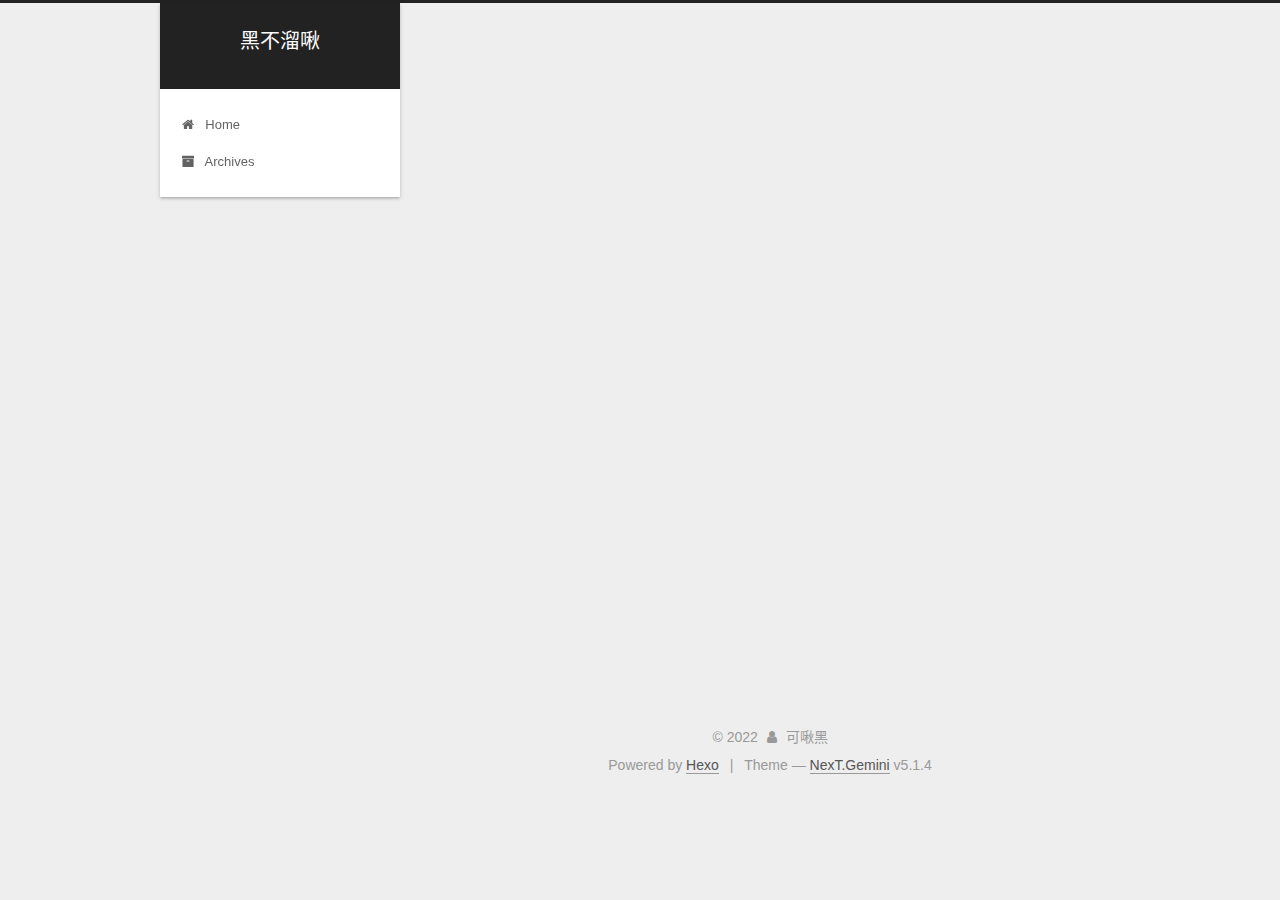
<file: archives/2022/12/index.html>
<!DOCTYPE html>



  


<html class="theme-next gemini use-motion" lang="zh-CN">
<head>
  <meta charset="UTF-8"/>
<meta http-equiv="X-UA-Compatible" content="IE=edge" />
<meta name="viewport" content="width=device-width, initial-scale=1, maximum-scale=1"/>
<meta name="theme-color" content="#222">









<meta http-equiv="Cache-Control" content="no-transform" />
<meta http-equiv="Cache-Control" content="no-siteapp" />
















  
  
  <link href="/lib/fancybox/source/jquery.fancybox.css?v=2.1.5" rel="stylesheet" type="text/css" />







<link href="/lib/font-awesome/css/font-awesome.min.css?v=4.6.2" rel="stylesheet" type="text/css" />

<link href="/css/main.css?v=5.1.4" rel="stylesheet" type="text/css" />


  <link rel="apple-touch-icon" sizes="180x180" href="/images/facicon.png?v=5.1.4">


  <link rel="icon" type="image/png" sizes="32x32" href="/images/facicon.png?v=5.1.4">


  <link rel="icon" type="image/png" sizes="16x16" href="/images/facicon.png?v=5.1.4">


  <link rel="mask-icon" href="/images/facicon.png?v=5.1.4" color="#222">





  <meta name="keywords" content="Hexo, NexT" />










<meta name="description" content="落霞与孤鹜齐飞，秋水共长天一色">
<meta property="og:type" content="website">
<meta property="og:title" content="黑不溜啾">
<meta property="og:url" content="http://example.com/archives/2022/12/index.html">
<meta property="og:site_name" content="黑不溜啾">
<meta property="og:description" content="落霞与孤鹜齐飞，秋水共长天一色">
<meta property="og:locale" content="zh_CN">
<meta property="article:author" content="可啾黑">
<meta name="twitter:card" content="summary">



<script type="text/javascript" id="hexo.configurations">
  var NexT = window.NexT || {};
  var CONFIG = {
    root: '',
    scheme: 'Gemini',
    version: '5.1.4',
    sidebar: {"position":"left","display":"post","offset":12,"b2t":false,"scrollpercent":false,"onmobile":false},
    fancybox: true,
    tabs: true,
    motion: {"enable":true,"async":false,"transition":{"post_block":"fadeIn","post_header":"slideDownIn","post_body":"slideDownIn","coll_header":"slideLeftIn","sidebar":"slideUpIn"}},
    duoshuo: {
      userId: '0',
      author: 'Author'
    },
    algolia: {
      applicationID: '',
      apiKey: '',
      indexName: '',
      hits: {"per_page":10},
      labels: {"input_placeholder":"Search for Posts","hits_empty":"We didn't find any results for the search: ${query}","hits_stats":"${hits} results found in ${time} ms"}
    }
  };
</script>



  <link rel="canonical" href="http://example.com/archives/2022/12/"/>





  <title>Archive | 黑不溜啾</title>
  








<meta name="generator" content="Hexo 5.4.2"></head>

<body itemscope itemtype="http://schema.org/WebPage" lang="zh-CN">

  
  
    
  

  <div class="container sidebar-position-left page-archive">
    <div class="headband"></div>

    <header id="header" class="header" itemscope itemtype="http://schema.org/WPHeader">
      <div class="header-inner"><div class="site-brand-wrapper">
  <div class="site-meta ">
    

    <div class="custom-logo-site-title">
      <a href="/"  class="brand" rel="start">
        <span class="logo-line-before"><i></i></span>
        <span class="site-title">黑不溜啾</span>
        <span class="logo-line-after"><i></i></span>
      </a>
    </div>
      
        <p class="site-subtitle"></p>
      
  </div>

  <div class="site-nav-toggle">
    <button>
      <span class="btn-bar"></span>
      <span class="btn-bar"></span>
      <span class="btn-bar"></span>
    </button>
  </div>
</div>

<nav class="site-nav">
  

  
    <ul id="menu" class="menu">
      
        
        <li class="menu-item menu-item-home">
          <a href="/%20" rel="section">
            
              <i class="menu-item-icon fa fa-fw fa-home"></i> <br />
            
            Home
          </a>
        </li>
      
        
        <li class="menu-item menu-item-archives">
          <a href="/archives/%20" rel="section">
            
              <i class="menu-item-icon fa fa-fw fa-archive"></i> <br />
            
            Archives
          </a>
        </li>
      

      
    </ul>
  

  
</nav>



 </div>
    </header>

    <main id="main" class="main">
      <div class="main-inner">
        <div class="content-wrap">
          <div id="content" class="content">
            

  
  
  
  <div class="post-block archive">
    <div id="posts" class="posts-collapse">
      <span class="archive-move-on"></span>

      <span class="archive-page-counter">
        
        
        
          
        
        Um..! 3 posts in total. Keep on posting.
      </span>

      

        
        
        

        
          
          <div class="collection-title">
            <h1 class="archive-year" id="archive-year-2022">2022</h1>
          </div>
        
        

        

  <article class="post post-type-normal" itemscope itemtype="http://schema.org/Article">
    <header class="post-header">

      <h2 class="post-title">
        
            <a class="post-title-link" href="/2022/12/04/%E6%8B%89%E6%96%90%E5%B0%94/" itemprop="url">
              
                <span itemprop="name">拉斐尔</span>
              
            </a>
        
      </h2>

      <div class="post-meta">
        <time class="post-time" itemprop="dateCreated"
              datetime="2022-12-04T19:10:04+08:00"
              content="2022-12-04" >
          12-04
        </time>
      </div>

    </header>
  </article>



      

    </div>
  </div>
  
  
  

  



          </div>
          


          

        </div>
        
          
  
  <div class="sidebar-toggle">
    <div class="sidebar-toggle-line-wrap">
      <span class="sidebar-toggle-line sidebar-toggle-line-first"></span>
      <span class="sidebar-toggle-line sidebar-toggle-line-middle"></span>
      <span class="sidebar-toggle-line sidebar-toggle-line-last"></span>
    </div>
  </div>

  <aside id="sidebar" class="sidebar">
    
    <div class="sidebar-inner">

      

      

      <section class="site-overview-wrap sidebar-panel sidebar-panel-active">
        <div class="site-overview">
          <div class="site-author motion-element" itemprop="author" itemscope itemtype="http://schema.org/Person">
            
              <p class="site-author-name" itemprop="name"></p>
              <p class="site-description motion-element" itemprop="description"></p>
          </div>

          <nav class="site-state motion-element">

            
              <div class="site-state-item site-state-posts">
              
                <a href="/archives/%20%7C%7C%20archive">
              
                  <span class="site-state-item-count">3</span>
                  <span class="site-state-item-name">posts</span>
                </a>
              </div>
            

            

            

          </nav>

          

          

          
          

          
          

          

        </div>
      </section>

      

      

    </div>
  </aside>


        
      </div>
    </main>

    <footer id="footer" class="footer">
      <div class="footer-inner">
        <div class="copyright">&copy; <span itemprop="copyrightYear">2022</span>
  <span class="with-love">
    <i class="fa fa-user"></i>
  </span>
  <span class="author" itemprop="copyrightHolder">可啾黑</span>

  
</div>


  <div class="powered-by">Powered by <a class="theme-link" target="_blank" href="https://hexo.io">Hexo</a></div>



  <span class="post-meta-divider">|</span>



  <div class="theme-info">Theme &mdash; <a class="theme-link" target="_blank" href="https://github.com/iissnan/hexo-theme-next">NexT.Gemini</a> v5.1.4</div>




        







        
      </div>
    </footer>

    
      <div class="back-to-top">
        <i class="fa fa-arrow-up"></i>
        
      </div>
    

    

  </div>

  

<script type="text/javascript">
  if (Object.prototype.toString.call(window.Promise) !== '[object Function]') {
    window.Promise = null;
  }
</script>









  












  
  
    <script type="text/javascript" src="/lib/jquery/index.js?v=2.1.3"></script>
  

  
  
    <script type="text/javascript" src="/lib/fastclick/lib/fastclick.min.js?v=1.0.6"></script>
  

  
  
    <script type="text/javascript" src="/lib/jquery_lazyload/jquery.lazyload.js?v=1.9.7"></script>
  

  
  
    <script type="text/javascript" src="/lib/velocity/velocity.min.js?v=1.2.1"></script>
  

  
  
    <script type="text/javascript" src="/lib/velocity/velocity.ui.min.js?v=1.2.1"></script>
  

  
  
    <script type="text/javascript" src="/lib/fancybox/source/jquery.fancybox.pack.js?v=2.1.5"></script>
  


  


  <script type="text/javascript" src="/js/src/utils.js?v=5.1.4"></script>

  <script type="text/javascript" src="/js/src/motion.js?v=5.1.4"></script>



  
  


  <script type="text/javascript" src="/js/src/affix.js?v=5.1.4"></script>

  <script type="text/javascript" src="/js/src/schemes/pisces.js?v=5.1.4"></script>



  

  


  <script type="text/javascript" src="/js/src/bootstrap.js?v=5.1.4"></script>



  


  




	





  





  












  





  

  

  

  
  

  

  

  

</body>
</html>
</file>
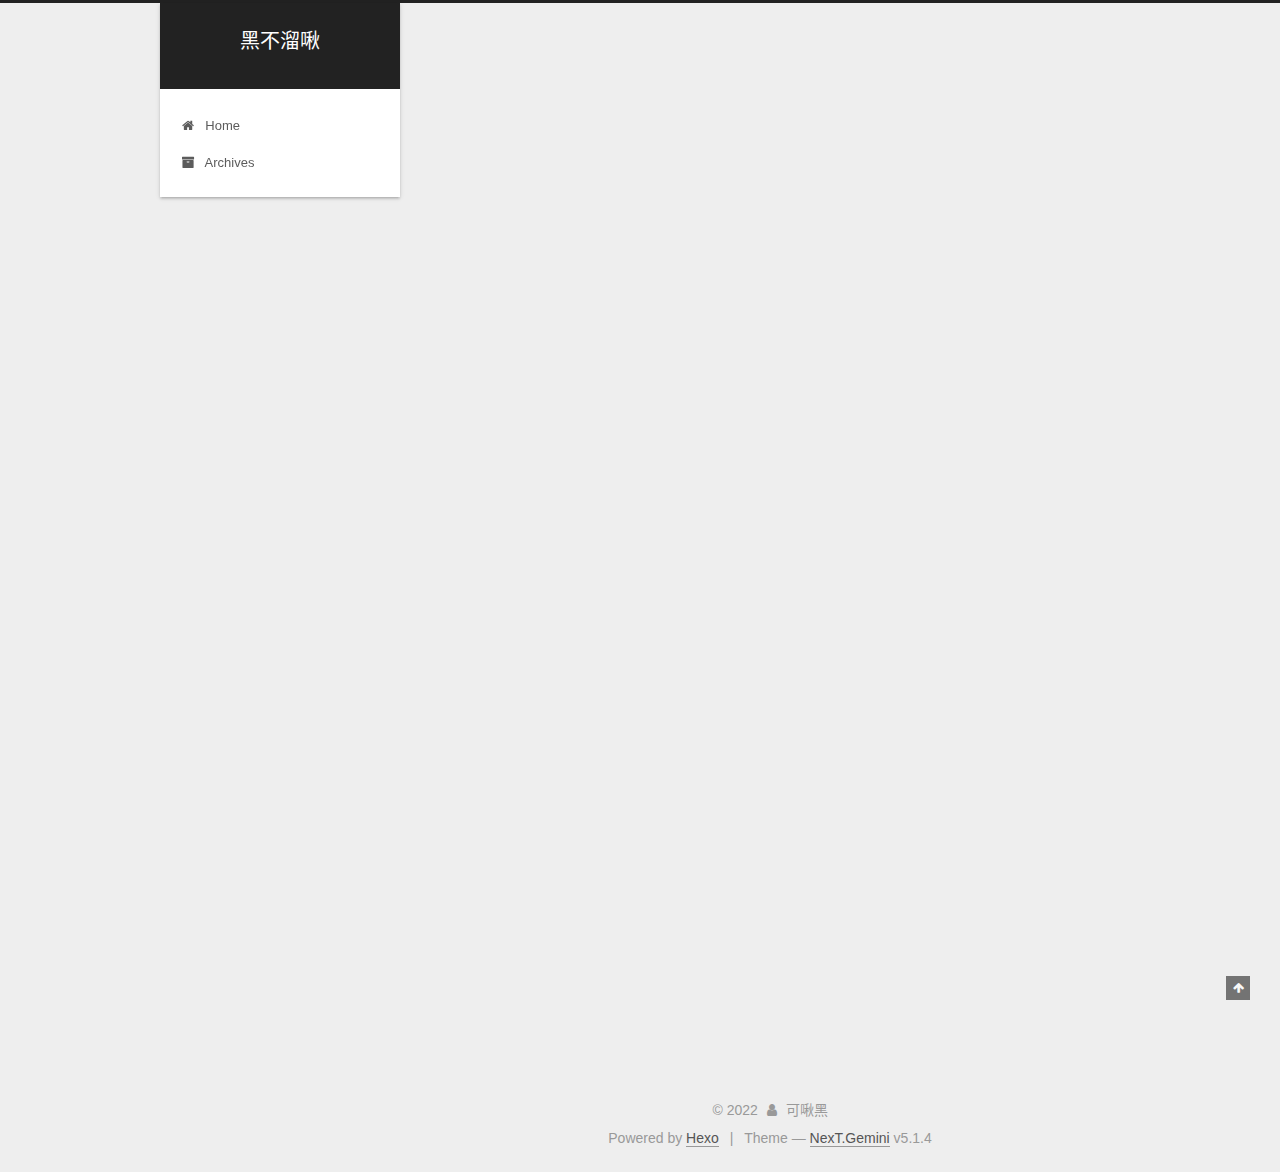
<file: 2022/09/05/hello-world/index.html>
<!DOCTYPE html>



  


<html class="theme-next gemini use-motion" lang="zh-CN">
<head>
  <meta charset="UTF-8"/>
<meta http-equiv="X-UA-Compatible" content="IE=edge" />
<meta name="viewport" content="width=device-width, initial-scale=1, maximum-scale=1"/>
<meta name="theme-color" content="#222">









<meta http-equiv="Cache-Control" content="no-transform" />
<meta http-equiv="Cache-Control" content="no-siteapp" />
















  
  
  <link href="/lib/fancybox/source/jquery.fancybox.css?v=2.1.5" rel="stylesheet" type="text/css" />







<link href="/lib/font-awesome/css/font-awesome.min.css?v=4.6.2" rel="stylesheet" type="text/css" />

<link href="/css/main.css?v=5.1.4" rel="stylesheet" type="text/css" />


  <link rel="apple-touch-icon" sizes="180x180" href="/images/facicon.png?v=5.1.4">


  <link rel="icon" type="image/png" sizes="32x32" href="/images/facicon.png?v=5.1.4">


  <link rel="icon" type="image/png" sizes="16x16" href="/images/facicon.png?v=5.1.4">


  <link rel="mask-icon" href="/images/facicon.png?v=5.1.4" color="#222">





  <meta name="keywords" content="Hexo, NexT" />










<meta name="description" content="Welcome to Hexo! This is your very first post. Check documentation for more info. If you get any problems when using Hexo, you can find the answer in troubleshooting or you can ask me on GitHub. Quick">
<meta property="og:type" content="article">
<meta property="og:title" content="Hello World">
<meta property="og:url" content="http://example.com/2022/09/05/hello-world/index.html">
<meta property="og:site_name" content="黑不溜啾">
<meta property="og:description" content="Welcome to Hexo! This is your very first post. Check documentation for more info. If you get any problems when using Hexo, you can find the answer in troubleshooting or you can ask me on GitHub. Quick">
<meta property="og:locale" content="zh_CN">
<meta property="article:published_time" content="2022-09-04T19:54:09.140Z">
<meta property="article:modified_time" content="2022-09-04T19:53:36.763Z">
<meta property="article:author" content="可啾黑">
<meta name="twitter:card" content="summary">



<script type="text/javascript" id="hexo.configurations">
  var NexT = window.NexT || {};
  var CONFIG = {
    root: '',
    scheme: 'Gemini',
    version: '5.1.4',
    sidebar: {"position":"left","display":"post","offset":12,"b2t":false,"scrollpercent":false,"onmobile":false},
    fancybox: true,
    tabs: true,
    motion: {"enable":true,"async":false,"transition":{"post_block":"fadeIn","post_header":"slideDownIn","post_body":"slideDownIn","coll_header":"slideLeftIn","sidebar":"slideUpIn"}},
    duoshuo: {
      userId: '0',
      author: 'Author'
    },
    algolia: {
      applicationID: '',
      apiKey: '',
      indexName: '',
      hits: {"per_page":10},
      labels: {"input_placeholder":"Search for Posts","hits_empty":"We didn't find any results for the search: ${query}","hits_stats":"${hits} results found in ${time} ms"}
    }
  };
</script>



  <link rel="canonical" href="http://example.com/2022/09/05/hello-world/"/>





  <title>Hello World | 黑不溜啾</title>
  








<meta name="generator" content="Hexo 5.4.2"></head>

<body itemscope itemtype="http://schema.org/WebPage" lang="zh-CN">

  
  
    
  

  <div class="container sidebar-position-left page-post-detail">
    <div class="headband"></div>

    <header id="header" class="header" itemscope itemtype="http://schema.org/WPHeader">
      <div class="header-inner"><div class="site-brand-wrapper">
  <div class="site-meta ">
    

    <div class="custom-logo-site-title">
      <a href="/"  class="brand" rel="start">
        <span class="logo-line-before"><i></i></span>
        <span class="site-title">黑不溜啾</span>
        <span class="logo-line-after"><i></i></span>
      </a>
    </div>
      
        <p class="site-subtitle"></p>
      
  </div>

  <div class="site-nav-toggle">
    <button>
      <span class="btn-bar"></span>
      <span class="btn-bar"></span>
      <span class="btn-bar"></span>
    </button>
  </div>
</div>

<nav class="site-nav">
  

  
    <ul id="menu" class="menu">
      
        
        <li class="menu-item menu-item-home">
          <a href="/%20" rel="section">
            
              <i class="menu-item-icon fa fa-fw fa-home"></i> <br />
            
            Home
          </a>
        </li>
      
        
        <li class="menu-item menu-item-archives">
          <a href="/archives/%20" rel="section">
            
              <i class="menu-item-icon fa fa-fw fa-archive"></i> <br />
            
            Archives
          </a>
        </li>
      

      
    </ul>
  

  
</nav>



 </div>
    </header>

    <main id="main" class="main">
      <div class="main-inner">
        <div class="content-wrap">
          <div id="content" class="content">
            

  <div id="posts" class="posts-expand">
    

  

  
  
  

  <article class="post post-type-normal" itemscope itemtype="http://schema.org/Article">
  
  
  
  <div class="post-block">
    <link itemprop="mainEntityOfPage" href="http://example.com/2022/09/05/hello-world/">

    <span hidden itemprop="author" itemscope itemtype="http://schema.org/Person">
      <meta itemprop="name" content="">
      <meta itemprop="description" content="">
      <meta itemprop="image" content="/images/avatar.gif">
    </span>

    <span hidden itemprop="publisher" itemscope itemtype="http://schema.org/Organization">
      <meta itemprop="name" content="黑不溜啾">
    </span>

    
      <header class="post-header">

        
        
          <h1 class="post-title" itemprop="name headline">Hello World</h1>
        

        <div class="post-meta">
          <span class="post-time">
            
              <span class="post-meta-item-icon">
                <i class="fa fa-calendar-o"></i>
              </span>
              
                <span class="post-meta-item-text">Posted on</span>
              
              <time title="Post created" itemprop="dateCreated datePublished" datetime="2022-09-05T03:54:09+08:00">
                2022-09-05
              </time>
            

            

            
          </span>

          

          
            
          

          
          

          

          

          

        </div>
      </header>
    

    
    
    
    <div class="post-body" itemprop="articleBody">

      
      

      
        <p>Welcome to <a target="_blank" rel="noopener" href="https://hexo.io/">Hexo</a>! This is your very first post. Check <a target="_blank" rel="noopener" href="https://hexo.io/docs/">documentation</a> for more info. If you get any problems when using Hexo, you can find the answer in <a target="_blank" rel="noopener" href="https://hexo.io/docs/troubleshooting.html">troubleshooting</a> or you can ask me on <a target="_blank" rel="noopener" href="https://github.com/hexojs/hexo/issues">GitHub</a>.</p>
<h2 id="Quick-Start"><a href="#Quick-Start" class="headerlink" title="Quick Start"></a>Quick Start</h2><h3 id="Create-a-new-post"><a href="#Create-a-new-post" class="headerlink" title="Create a new post"></a>Create a new post</h3><figure class="highlight bash"><table><tr><td class="gutter"><pre><span class="line">1</span><br></pre></td><td class="code"><pre><span class="line">$ hexo new <span class="string">&quot;My New Post&quot;</span></span><br></pre></td></tr></table></figure>

<p>More info: <a target="_blank" rel="noopener" href="https://hexo.io/docs/writing.html">Writing</a></p>
<h3 id="Run-server"><a href="#Run-server" class="headerlink" title="Run server"></a>Run server</h3><figure class="highlight bash"><table><tr><td class="gutter"><pre><span class="line">1</span><br></pre></td><td class="code"><pre><span class="line">$ hexo server</span><br></pre></td></tr></table></figure>

<p>More info: <a target="_blank" rel="noopener" href="https://hexo.io/docs/server.html">Server</a></p>
<h3 id="Generate-static-files"><a href="#Generate-static-files" class="headerlink" title="Generate static files"></a>Generate static files</h3><figure class="highlight bash"><table><tr><td class="gutter"><pre><span class="line">1</span><br></pre></td><td class="code"><pre><span class="line">$ hexo generate</span><br></pre></td></tr></table></figure>

<p>More info: <a target="_blank" rel="noopener" href="https://hexo.io/docs/generating.html">Generating</a></p>
<h3 id="Deploy-to-remote-sites"><a href="#Deploy-to-remote-sites" class="headerlink" title="Deploy to remote sites"></a>Deploy to remote sites</h3><figure class="highlight bash"><table><tr><td class="gutter"><pre><span class="line">1</span><br></pre></td><td class="code"><pre><span class="line">$ hexo deploy</span><br></pre></td></tr></table></figure>

<p>More info: <a target="_blank" rel="noopener" href="https://hexo.io/docs/one-command-deployment.html">Deployment</a></p>

      
    </div>
    
    
    

    

    

    

    <footer class="post-footer">
      

      
      
      

      
        <div class="post-nav">
          <div class="post-nav-next post-nav-item">
            
          </div>

          <span class="post-nav-divider"></span>

          <div class="post-nav-prev post-nav-item">
            
              <a href="/2022/09/05/%E6%88%91%E7%9A%84%E7%AC%AC%E4%B8%80%E7%AF%87%E5%8D%9A%E5%AE%A2/" rel="prev" title="我的第一篇博客">
                我的第一篇博客 <i class="fa fa-chevron-right"></i>
              </a>
            
          </div>
        </div>
      

      
      
    </footer>
  </div>
  
  
  
  </article>



    <div class="post-spread">
      
    </div>
  </div>


          </div>
          


          

  



        </div>
        
          
  
  <div class="sidebar-toggle">
    <div class="sidebar-toggle-line-wrap">
      <span class="sidebar-toggle-line sidebar-toggle-line-first"></span>
      <span class="sidebar-toggle-line sidebar-toggle-line-middle"></span>
      <span class="sidebar-toggle-line sidebar-toggle-line-last"></span>
    </div>
  </div>

  <aside id="sidebar" class="sidebar">
    
    <div class="sidebar-inner">

      

      
        <ul class="sidebar-nav motion-element">
          <li class="sidebar-nav-toc sidebar-nav-active" data-target="post-toc-wrap">
            Table of Contents
          </li>
          <li class="sidebar-nav-overview" data-target="site-overview-wrap">
            Overview
          </li>
        </ul>
      

      <section class="site-overview-wrap sidebar-panel">
        <div class="site-overview">
          <div class="site-author motion-element" itemprop="author" itemscope itemtype="http://schema.org/Person">
            
              <p class="site-author-name" itemprop="name"></p>
              <p class="site-description motion-element" itemprop="description"></p>
          </div>

          <nav class="site-state motion-element">

            
              <div class="site-state-item site-state-posts">
              
                <a href="/archives/%20%7C%7C%20archive">
              
                  <span class="site-state-item-count">3</span>
                  <span class="site-state-item-name">posts</span>
                </a>
              </div>
            

            

            

          </nav>

          

          

          
          

          
          

          

        </div>
      </section>

      
      <!--noindex-->
        <section class="post-toc-wrap motion-element sidebar-panel sidebar-panel-active">
          <div class="post-toc">

            
              
            

            
              <div class="post-toc-content"><ol class="nav"><li class="nav-item nav-level-2"><a class="nav-link" href="#Quick-Start"><span class="nav-number">1.</span> <span class="nav-text">Quick Start</span></a><ol class="nav-child"><li class="nav-item nav-level-3"><a class="nav-link" href="#Create-a-new-post"><span class="nav-number">1.1.</span> <span class="nav-text">Create a new post</span></a></li><li class="nav-item nav-level-3"><a class="nav-link" href="#Run-server"><span class="nav-number">1.2.</span> <span class="nav-text">Run server</span></a></li><li class="nav-item nav-level-3"><a class="nav-link" href="#Generate-static-files"><span class="nav-number">1.3.</span> <span class="nav-text">Generate static files</span></a></li><li class="nav-item nav-level-3"><a class="nav-link" href="#Deploy-to-remote-sites"><span class="nav-number">1.4.</span> <span class="nav-text">Deploy to remote sites</span></a></li></ol></li></ol></div>
            

          </div>
        </section>
      <!--/noindex-->
      

      

    </div>
  </aside>


        
      </div>
    </main>

    <footer id="footer" class="footer">
      <div class="footer-inner">
        <div class="copyright">&copy; <span itemprop="copyrightYear">2022</span>
  <span class="with-love">
    <i class="fa fa-user"></i>
  </span>
  <span class="author" itemprop="copyrightHolder">可啾黑</span>

  
</div>


  <div class="powered-by">Powered by <a class="theme-link" target="_blank" href="https://hexo.io">Hexo</a></div>



  <span class="post-meta-divider">|</span>



  <div class="theme-info">Theme &mdash; <a class="theme-link" target="_blank" href="https://github.com/iissnan/hexo-theme-next">NexT.Gemini</a> v5.1.4</div>




        







        
      </div>
    </footer>

    
      <div class="back-to-top">
        <i class="fa fa-arrow-up"></i>
        
      </div>
    

    

  </div>

  

<script type="text/javascript">
  if (Object.prototype.toString.call(window.Promise) !== '[object Function]') {
    window.Promise = null;
  }
</script>









  












  
  
    <script type="text/javascript" src="/lib/jquery/index.js?v=2.1.3"></script>
  

  
  
    <script type="text/javascript" src="/lib/fastclick/lib/fastclick.min.js?v=1.0.6"></script>
  

  
  
    <script type="text/javascript" src="/lib/jquery_lazyload/jquery.lazyload.js?v=1.9.7"></script>
  

  
  
    <script type="text/javascript" src="/lib/velocity/velocity.min.js?v=1.2.1"></script>
  

  
  
    <script type="text/javascript" src="/lib/velocity/velocity.ui.min.js?v=1.2.1"></script>
  

  
  
    <script type="text/javascript" src="/lib/fancybox/source/jquery.fancybox.pack.js?v=2.1.5"></script>
  


  


  <script type="text/javascript" src="/js/src/utils.js?v=5.1.4"></script>

  <script type="text/javascript" src="/js/src/motion.js?v=5.1.4"></script>



  
  


  <script type="text/javascript" src="/js/src/affix.js?v=5.1.4"></script>

  <script type="text/javascript" src="/js/src/schemes/pisces.js?v=5.1.4"></script>



  
  <script type="text/javascript" src="/js/src/scrollspy.js?v=5.1.4"></script>
<script type="text/javascript" src="/js/src/post-details.js?v=5.1.4"></script>



  


  <script type="text/javascript" src="/js/src/bootstrap.js?v=5.1.4"></script>



  


  




	





  





  












  





  

  

  

  
  

  

  

  

</body>
</html>
</file>
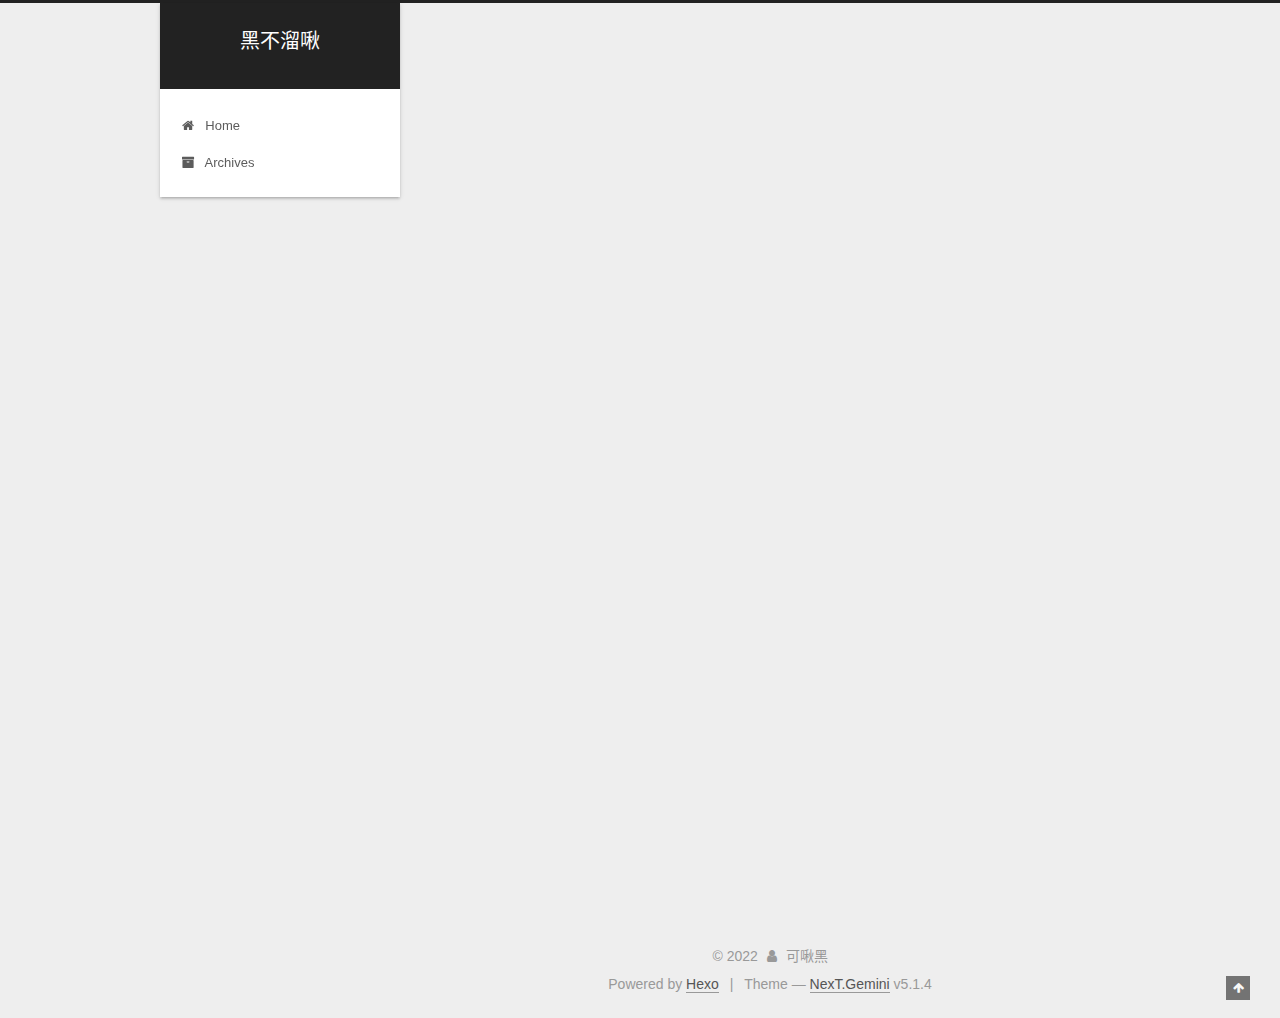
<file: 2022/09/05/我的第一篇博客/index.html>
<!DOCTYPE html>



  


<html class="theme-next gemini use-motion" lang="zh-CN">
<head>
  <meta charset="UTF-8"/>
<meta http-equiv="X-UA-Compatible" content="IE=edge" />
<meta name="viewport" content="width=device-width, initial-scale=1, maximum-scale=1"/>
<meta name="theme-color" content="#222">









<meta http-equiv="Cache-Control" content="no-transform" />
<meta http-equiv="Cache-Control" content="no-siteapp" />
















  
  
  <link href="/lib/fancybox/source/jquery.fancybox.css?v=2.1.5" rel="stylesheet" type="text/css" />







<link href="/lib/font-awesome/css/font-awesome.min.css?v=4.6.2" rel="stylesheet" type="text/css" />

<link href="/css/main.css?v=5.1.4" rel="stylesheet" type="text/css" />


  <link rel="apple-touch-icon" sizes="180x180" href="/images/facicon.png?v=5.1.4">


  <link rel="icon" type="image/png" sizes="32x32" href="/images/facicon.png?v=5.1.4">


  <link rel="icon" type="image/png" sizes="16x16" href="/images/facicon.png?v=5.1.4">


  <link rel="mask-icon" href="/images/facicon.png?v=5.1.4" color="#222">





  <meta name="keywords" content="Hexo, NexT" />










<meta name="description" content="关于我你好啊，我叫可啾黑 一名野生技术爱好者 爱好一直在变，但对生活的兴趣一直保持 可啾黑这个名字，是我某个晚上想的，只是单纯因为读起来好听 现读高中，热爱了解与探索关于计算机的有趣知识 目前只有这一个博客站，建于2022年9月5日。 主要内容以学习笔记，生活杂记为主， 也会有一些工具的介绍和编码技巧的总结， 希望我写的文字能帮助到有缘来到本站的朋友 本站采用 hexo + gihub搭建， 有想">
<meta property="og:type" content="article">
<meta property="og:title" content="我的第一篇博客">
<meta property="og:url" content="http://example.com/2022/09/05/%E6%88%91%E7%9A%84%E7%AC%AC%E4%B8%80%E7%AF%87%E5%8D%9A%E5%AE%A2/index.html">
<meta property="og:site_name" content="黑不溜啾">
<meta property="og:description" content="关于我你好啊，我叫可啾黑 一名野生技术爱好者 爱好一直在变，但对生活的兴趣一直保持 可啾黑这个名字，是我某个晚上想的，只是单纯因为读起来好听 现读高中，热爱了解与探索关于计算机的有趣知识 目前只有这一个博客站，建于2022年9月5日。 主要内容以学习笔记，生活杂记为主， 也会有一些工具的介绍和编码技巧的总结， 希望我写的文字能帮助到有缘来到本站的朋友 本站采用 hexo + gihub搭建， 有想">
<meta property="og:locale" content="zh_CN">
<meta property="article:published_time" content="2022-09-05T05:46:10.000Z">
<meta property="article:modified_time" content="2022-09-06T03:10:15.514Z">
<meta property="article:author" content="可啾黑">
<meta name="twitter:card" content="summary">



<script type="text/javascript" id="hexo.configurations">
  var NexT = window.NexT || {};
  var CONFIG = {
    root: '',
    scheme: 'Gemini',
    version: '5.1.4',
    sidebar: {"position":"left","display":"post","offset":12,"b2t":false,"scrollpercent":false,"onmobile":false},
    fancybox: true,
    tabs: true,
    motion: {"enable":true,"async":false,"transition":{"post_block":"fadeIn","post_header":"slideDownIn","post_body":"slideDownIn","coll_header":"slideLeftIn","sidebar":"slideUpIn"}},
    duoshuo: {
      userId: '0',
      author: 'Author'
    },
    algolia: {
      applicationID: '',
      apiKey: '',
      indexName: '',
      hits: {"per_page":10},
      labels: {"input_placeholder":"Search for Posts","hits_empty":"We didn't find any results for the search: ${query}","hits_stats":"${hits} results found in ${time} ms"}
    }
  };
</script>



  <link rel="canonical" href="http://example.com/2022/09/05/我的第一篇博客/"/>





  <title>我的第一篇博客 | 黑不溜啾</title>
  








<meta name="generator" content="Hexo 5.4.2"></head>

<body itemscope itemtype="http://schema.org/WebPage" lang="zh-CN">

  
  
    
  

  <div class="container sidebar-position-left page-post-detail">
    <div class="headband"></div>

    <header id="header" class="header" itemscope itemtype="http://schema.org/WPHeader">
      <div class="header-inner"><div class="site-brand-wrapper">
  <div class="site-meta ">
    

    <div class="custom-logo-site-title">
      <a href="/"  class="brand" rel="start">
        <span class="logo-line-before"><i></i></span>
        <span class="site-title">黑不溜啾</span>
        <span class="logo-line-after"><i></i></span>
      </a>
    </div>
      
        <p class="site-subtitle"></p>
      
  </div>

  <div class="site-nav-toggle">
    <button>
      <span class="btn-bar"></span>
      <span class="btn-bar"></span>
      <span class="btn-bar"></span>
    </button>
  </div>
</div>

<nav class="site-nav">
  

  
    <ul id="menu" class="menu">
      
        
        <li class="menu-item menu-item-home">
          <a href="/%20" rel="section">
            
              <i class="menu-item-icon fa fa-fw fa-home"></i> <br />
            
            Home
          </a>
        </li>
      
        
        <li class="menu-item menu-item-archives">
          <a href="/archives/%20" rel="section">
            
              <i class="menu-item-icon fa fa-fw fa-archive"></i> <br />
            
            Archives
          </a>
        </li>
      

      
    </ul>
  

  
</nav>



 </div>
    </header>

    <main id="main" class="main">
      <div class="main-inner">
        <div class="content-wrap">
          <div id="content" class="content">
            

  <div id="posts" class="posts-expand">
    

  

  
  
  

  <article class="post post-type-normal" itemscope itemtype="http://schema.org/Article">
  
  
  
  <div class="post-block">
    <link itemprop="mainEntityOfPage" href="http://example.com/2022/09/05/%E6%88%91%E7%9A%84%E7%AC%AC%E4%B8%80%E7%AF%87%E5%8D%9A%E5%AE%A2/">

    <span hidden itemprop="author" itemscope itemtype="http://schema.org/Person">
      <meta itemprop="name" content="">
      <meta itemprop="description" content="">
      <meta itemprop="image" content="/images/avatar.gif">
    </span>

    <span hidden itemprop="publisher" itemscope itemtype="http://schema.org/Organization">
      <meta itemprop="name" content="黑不溜啾">
    </span>

    
      <header class="post-header">

        
        
          <h1 class="post-title" itemprop="name headline">我的第一篇博客</h1>
        

        <div class="post-meta">
          <span class="post-time">
            
              <span class="post-meta-item-icon">
                <i class="fa fa-calendar-o"></i>
              </span>
              
                <span class="post-meta-item-text">Posted on</span>
              
              <time title="Post created" itemprop="dateCreated datePublished" datetime="2022-09-05T13:46:10+08:00">
                2022-09-05
              </time>
            

            

            
          </span>

          

          
            
          

          
          

          

          

          

        </div>
      </header>
    

    
    
    
    <div class="post-body" itemprop="articleBody">

      
      

      
        <h2 id="关于我"><a href="#关于我" class="headerlink" title="关于我"></a>关于我</h2><p>你好啊，我叫可啾黑</p>
<p>一名野生技术爱好者</p>
<p>爱好一直在变，但对生活的兴趣一直保持</p>
<p>可啾黑这个名字，是我某个晚上想的，只是单纯因为读起来好听</p>
<p>现读高中，热爱了解与探索关于计算机的有趣知识</p>
<p>目前只有这一个博客站，建于2022年9月5日。</p>
<p>主要内容以学习笔记，生活杂记为主，</p>
<p>也会有一些工具的介绍和编码技巧的总结，</p>
<p>希望我写的文字能帮助到有缘来到本站的朋友</p>
<p>本站采用 hexo + gihub搭建，</p>
<p>有想自己运营一个类似的博客的朋友也欢迎来咨询。</p>
<p>微信号： rongx_01</p>
<p>请多指教！</p>

      
    </div>
    
    
    

    

    

    

    <footer class="post-footer">
      

      
      
      

      
        <div class="post-nav">
          <div class="post-nav-next post-nav-item">
            
              <a href="/2022/09/05/hello-world/" rel="next" title="Hello World">
                <i class="fa fa-chevron-left"></i> Hello World
              </a>
            
          </div>

          <span class="post-nav-divider"></span>

          <div class="post-nav-prev post-nav-item">
            
              <a href="/2022/12/04/%E6%8B%89%E6%96%90%E5%B0%94/" rel="prev" title="拉斐尔">
                拉斐尔 <i class="fa fa-chevron-right"></i>
              </a>
            
          </div>
        </div>
      

      
      
    </footer>
  </div>
  
  
  
  </article>



    <div class="post-spread">
      
    </div>
  </div>


          </div>
          


          

  



        </div>
        
          
  
  <div class="sidebar-toggle">
    <div class="sidebar-toggle-line-wrap">
      <span class="sidebar-toggle-line sidebar-toggle-line-first"></span>
      <span class="sidebar-toggle-line sidebar-toggle-line-middle"></span>
      <span class="sidebar-toggle-line sidebar-toggle-line-last"></span>
    </div>
  </div>

  <aside id="sidebar" class="sidebar">
    
    <div class="sidebar-inner">

      

      
        <ul class="sidebar-nav motion-element">
          <li class="sidebar-nav-toc sidebar-nav-active" data-target="post-toc-wrap">
            Table of Contents
          </li>
          <li class="sidebar-nav-overview" data-target="site-overview-wrap">
            Overview
          </li>
        </ul>
      

      <section class="site-overview-wrap sidebar-panel">
        <div class="site-overview">
          <div class="site-author motion-element" itemprop="author" itemscope itemtype="http://schema.org/Person">
            
              <p class="site-author-name" itemprop="name"></p>
              <p class="site-description motion-element" itemprop="description"></p>
          </div>

          <nav class="site-state motion-element">

            
              <div class="site-state-item site-state-posts">
              
                <a href="/archives/%20%7C%7C%20archive">
              
                  <span class="site-state-item-count">3</span>
                  <span class="site-state-item-name">posts</span>
                </a>
              </div>
            

            

            

          </nav>

          

          

          
          

          
          

          

        </div>
      </section>

      
      <!--noindex-->
        <section class="post-toc-wrap motion-element sidebar-panel sidebar-panel-active">
          <div class="post-toc">

            
              
            

            
              <div class="post-toc-content"><ol class="nav"><li class="nav-item nav-level-2"><a class="nav-link" href="#%E5%85%B3%E4%BA%8E%E6%88%91"><span class="nav-number">1.</span> <span class="nav-text">关于我</span></a></li></ol></div>
            

          </div>
        </section>
      <!--/noindex-->
      

      

    </div>
  </aside>


        
      </div>
    </main>

    <footer id="footer" class="footer">
      <div class="footer-inner">
        <div class="copyright">&copy; <span itemprop="copyrightYear">2022</span>
  <span class="with-love">
    <i class="fa fa-user"></i>
  </span>
  <span class="author" itemprop="copyrightHolder">可啾黑</span>

  
</div>


  <div class="powered-by">Powered by <a class="theme-link" target="_blank" href="https://hexo.io">Hexo</a></div>



  <span class="post-meta-divider">|</span>



  <div class="theme-info">Theme &mdash; <a class="theme-link" target="_blank" href="https://github.com/iissnan/hexo-theme-next">NexT.Gemini</a> v5.1.4</div>




        







        
      </div>
    </footer>

    
      <div class="back-to-top">
        <i class="fa fa-arrow-up"></i>
        
      </div>
    

    

  </div>

  

<script type="text/javascript">
  if (Object.prototype.toString.call(window.Promise) !== '[object Function]') {
    window.Promise = null;
  }
</script>









  












  
  
    <script type="text/javascript" src="/lib/jquery/index.js?v=2.1.3"></script>
  

  
  
    <script type="text/javascript" src="/lib/fastclick/lib/fastclick.min.js?v=1.0.6"></script>
  

  
  
    <script type="text/javascript" src="/lib/jquery_lazyload/jquery.lazyload.js?v=1.9.7"></script>
  

  
  
    <script type="text/javascript" src="/lib/velocity/velocity.min.js?v=1.2.1"></script>
  

  
  
    <script type="text/javascript" src="/lib/velocity/velocity.ui.min.js?v=1.2.1"></script>
  

  
  
    <script type="text/javascript" src="/lib/fancybox/source/jquery.fancybox.pack.js?v=2.1.5"></script>
  


  


  <script type="text/javascript" src="/js/src/utils.js?v=5.1.4"></script>

  <script type="text/javascript" src="/js/src/motion.js?v=5.1.4"></script>



  
  


  <script type="text/javascript" src="/js/src/affix.js?v=5.1.4"></script>

  <script type="text/javascript" src="/js/src/schemes/pisces.js?v=5.1.4"></script>



  
  <script type="text/javascript" src="/js/src/scrollspy.js?v=5.1.4"></script>
<script type="text/javascript" src="/js/src/post-details.js?v=5.1.4"></script>



  


  <script type="text/javascript" src="/js/src/bootstrap.js?v=5.1.4"></script>



  


  




	





  





  












  





  

  

  

  
  

  

  

  

</body>
</html>
</file>
<file: css/main.css>
/* normalize.css v3.0.2 | MIT License | git.io/normalize */
html {
  font-family: sans-serif; /* 1 */
  -ms-text-size-adjust: 100%; /* 2 */
  -webkit-text-size-adjust: 100%; /* 2 */
}
body {
  margin: 0;
}
article,
aside,
details,
figcaption,
figure,
footer,
header,
hgroup,
main,
menu,
nav,
section,
summary {
  display: block;
}
audio,
canvas,
progress,
video {
  display: inline-block; /* 1 */
  vertical-align: baseline; /* 2 */
}
audio:not([controls]) {
  display: none;
  height: 0;
}
[hidden],
template {
  display: none;
}
a {
  background-color: transparent;
}
a:active,
a:hover {
  outline: 0;
}
abbr[title] {
  border-bottom: 1px dotted;
}
b,
strong {
  font-weight: bold;
}
dfn {
  font-style: italic;
}
h1 {
  font-size: 2em;
  margin: 0.67em 0;
}
mark {
  background: #ff0;
  color: #000;
}
small {
  font-size: 80%;
}
sub,
sup {
  font-size: 75%;
  line-height: 0;
  position: relative;
  vertical-align: baseline;
}
sup {
  top: -0.5em;
}
sub {
  bottom: -0.25em;
}
img {
  border: 0;
}
svg:not(:root) {
  overflow: hidden;
}
figure {
  margin: 1em 40px;
}
hr {
  -moz-box-sizing: content-box;
  box-sizing: content-box;
  height: 0;
}
pre {
  overflow: auto;
}
code,
kbd,
pre,
samp {
  font-family: monospace, monospace;
  font-size: 1em;
}
button,
input,
optgroup,
select,
textarea {
  color: inherit; /* 1 */
  font: inherit; /* 2 */
  margin: 0; /* 3 */
}
button {
  overflow: visible;
}
button,
select {
  text-transform: none;
}
button,
html input[type="button"],
input[type="reset"],
input[type="submit"] {
  -webkit-appearance: button; /* 2 */
  cursor: pointer; /* 3 */
}
button[disabled],
html input[disabled] {
  cursor: default;
}
button::-moz-focus-inner,
input::-moz-focus-inner {
  border: 0;
  padding: 0;
}
input {
  line-height: normal;
}
input[type="checkbox"],
input[type="radio"] {
  box-sizing: border-box; /* 1 */
  padding: 0; /* 2 */
}
input[type="number"]::-webkit-inner-spin-button,
input[type="number"]::-webkit-outer-spin-button {
  height: auto;
}
input[type="search"] {
  -webkit-appearance: textfield; /* 1 */
  -moz-box-sizing: content-box;
  -webkit-box-sizing: content-box; /* 2 */
  box-sizing: content-box;
}
input[type="search"]::-webkit-search-cancel-button,
input[type="search"]::-webkit-search-decoration {
  -webkit-appearance: none;
}
fieldset {
  border: 1px solid #c0c0c0;
  margin: 0 2px;
  padding: 0.35em 0.625em 0.75em;
}
legend {
  border: 0; /* 1 */
  padding: 0; /* 2 */
}
textarea {
  overflow: auto;
}
optgroup {
  font-weight: bold;
}
table {
  border-collapse: collapse;
  border-spacing: 0;
}
td,
th {
  padding: 0;
}
::selection {
  background: #262a30;
  color: #fff;
}
body {
  position: relative;
  font-family: 'Lato', "PingFang SC", "Microsoft YaHei", sans-serif;
  font-size: 14px;
  line-height: 2;
  color: #555;
  background: #eee;
}
@media (max-width: 767px) {
  body {
    padding-right: 0 !important;
  }
}
@media (min-width: 768px) and (max-width: 991px) {
  body {
    padding-right: 0 !important;
  }
}
@media (min-width: 1600px) {
  body {
    font-size: 16px;
  }
}
h1,
h2,
h3,
h4,
h5,
h6 {
  margin: 0;
  padding: 0;
  font-weight: bold;
  line-height: 1.5;
  font-family: 'Lato', "PingFang SC", "Microsoft YaHei", sans-serif;
}
h2,
h3,
h4,
h5,
h6 {
  margin: 20px 0 15px;
}
h1 {
  font-size: 22px;
}
@media (max-width: 767px) {
  h1 {
    font-size: 18px;
  }
}
h2 {
  font-size: 20px;
}
@media (max-width: 767px) {
  h2 {
    font-size: 16px;
  }
}
h3 {
  font-size: 18px;
}
@media (max-width: 767px) {
  h3 {
    font-size: 14px;
  }
}
h4 {
  font-size: 16px;
}
@media (max-width: 767px) {
  h4 {
    font-size: 12px;
  }
}
h5 {
  font-size: 14px;
}
@media (max-width: 767px) {
  h5 {
    font-size: 10px;
  }
}
h6 {
  font-size: 12px;
}
@media (max-width: 767px) {
  h6 {
    font-size: 8px;
  }
}
p {
  margin: 0 0 20px 0;
}
a {
  color: #555;
  text-decoration: none;
  outline: none;
  border-bottom: 1px solid #999;
  word-wrap: break-word;
}
a:hover {
  color: #222;
  border-bottom-color: #222;
}
blockquote {
  margin: 0;
  padding: 0;
}
img {
  display: block;
  margin: auto;
  max-width: 100%;
  height: auto;
}
hr {
  margin: 40px 0;
  height: 3px;
  border: none;
  background-color: #ddd;
  background-image: repeating-linear-gradient(-45deg, #fff, #fff 4px, transparent 4px, transparent 8px);
}
blockquote {
  padding: 0 15px;
  color: #666;
  border-left: 4px solid #ddd;
}
blockquote cite::before {
  content: "-";
  padding: 0 5px;
}
dt {
  font-weight: 700;
}
dd {
  margin: 0;
  padding: 0;
}
kbd {
  border: 1px solid #ccc;
  border-radius: 0.2em;
  box-shadow: 0.1em 0.1em 0.2em rgba(0,0,0,0.1);
  background-color: #f9f9f9;
  font-family: inherit;
  background-image: -webkit-linear-gradient(top, #eee, #fff, #eee);
  padding: 0.1em 0.3em;
  white-space: nowrap;
}
.text-left {
  text-align: left;
}
.text-center {
  text-align: center;
}
.text-right {
  text-align: right;
}
.text-justify {
  text-align: justify;
}
.text-nowrap {
  white-space: nowrap;
}
.text-lowercase {
  text-transform: lowercase;
}
.text-uppercase {
  text-transform: uppercase;
}
.text-capitalize {
  text-transform: capitalize;
}
.center-block {
  display: block;
  margin-left: auto;
  margin-right: auto;
}
.clearfix:before,
.clearfix:after {
  content: " ";
  display: table;
}
.clearfix:after {
  clear: both;
}
.pullquote {
  width: 45%;
}
.pullquote.left {
  float: left;
  margin-left: 5px;
  margin-right: 10px;
}
.pullquote.right {
  float: right;
  margin-left: 10px;
  margin-right: 5px;
}
.affix.affix.affix {
  position: fixed;
}
.translation {
  margin-top: -20px;
  font-size: 14px;
  color: #999;
}
.scrollbar-measure {
  width: 100px;
  height: 100px;
  overflow: scroll;
  position: absolute;
  top: -9999px;
}
.use-motion .motion-element {
  opacity: 0;
}
table {
  margin: 20px 0;
  width: 100%;
  border-collapse: collapse;
  border-spacing: 0;
  border: 1px solid #ddd;
  font-size: 14px;
  table-layout: fixed;
  word-wrap: break-all;
}
table>tbody>tr:nth-of-type(odd) {
  background-color: #f9f9f9;
}
table>tbody>tr:hover {
  background-color: #f5f5f5;
}
caption,
th,
td {
  padding: 8px;
  text-align: left;
  vertical-align: middle;
  font-weight: normal;
}
th,
td {
  border-bottom: 3px solid #ddd;
  border-right: 1px solid #eee;
}
th {
  padding-bottom: 10px;
  font-weight: 700;
}
td {
  border-bottom-width: 1px;
}
html,
body {
  height: 100%;
}
.container {
  position: relative;
  min-height: 100%;
}
.header-inner {
  margin: 0 auto;
  padding: 100px 0 70px;
  width: calc(100% - 252px);
}
@media (min-width: 1600px) {
  .container .header-inner {
    width: 900px;
  }
}
.main {
  padding-bottom: 150px;
}
.main-inner {
  margin: 0 auto;
  width: calc(100% - 252px);
}
@media (min-width: 1600px) {
  .container .main-inner {
    width: 900px;
  }
}
.footer {
  position: absolute;
  left: 0;
  bottom: 0;
  width: 100%;
  min-height: 50px;
}
.footer-inner {
  box-sizing: border-box;
  margin: 20px auto;
  width: calc(100% - 252px);
}
@media (min-width: 1600px) {
  .container .footer-inner {
    width: 900px;
  }
}
pre,
.highlight {
  overflow: auto;
  margin: 20px 0;
  padding: 0;
  font-size: 13px;
  color: #4d4d4c;
  background: #f7f7f7;
  line-height: 1.6;
}
pre,
code {
  font-family: consolas, Menlo, "PingFang SC", "Microsoft YaHei", monospace;
}
code {
  padding: 2px 4px;
  word-wrap: break-word;
  color: #555;
  background: #eee;
  border-radius: 3px;
  font-size: 13px;
}
pre {
  padding: 10px;
}
pre code {
  padding: 0;
  color: #4d4d4c;
  background: none;
  text-shadow: none;
}
.highlight {
  border-radius: 1px;
}
.highlight pre {
  border: none;
  margin: 0;
  padding: 10px 0;
}
.highlight table {
  margin: 0;
  width: auto;
  border: none;
}
.highlight td {
  border: none;
  padding: 0;
}
.highlight figcaption {
  font-size: 1em;
  color: #4d4d4c;
  line-height: 1em;
  margin-bottom: 1em;
}
.highlight figcaption:before,
.highlight figcaption:after {
  content: " ";
  display: table;
}
.highlight figcaption:after {
  clear: both;
}
.highlight figcaption a {
  float: right;
  color: #4d4d4c;
}
.highlight figcaption a:hover {
  border-bottom-color: #4d4d4c;
}
.highlight .gutter pre {
  padding-left: 10px;
  padding-right: 10px;
  color: #869194;
  text-align: right;
  background-color: #eff2f3;
}
.highlight .code pre {
  width: 100%;
  padding-left: 10px;
  padding-right: 10px;
  background-color: #f7f7f7;
}
.highlight .line {
  height: 20px;
}
.gutter {
  -webkit-user-select: none;
  -moz-user-select: none;
  -ms-user-select: none;
  user-select: none;
}
.gist table {
  width: auto;
}
.gist table td {
  border: none;
}
pre .deletion {
  background: #fdd;
}
pre .addition {
  background: #dfd;
}
pre .meta {
  color: #8959a8;
}
pre .comment {
  color: #8e908c;
}
pre .variable,
pre .attribute,
pre .tag,
pre .regexp,
pre .ruby .constant,
pre .xml .tag .title,
pre .xml .pi,
pre .xml .doctype,
pre .html .doctype,
pre .css .id,
pre .css .class,
pre .css .pseudo {
  color: #c82829;
}
pre .number,
pre .preprocessor,
pre .built_in,
pre .literal,
pre .params,
pre .constant,
pre .command {
  color: #f5871f;
}
pre .ruby .class .title,
pre .css .rules .attribute,
pre .string,
pre .value,
pre .inheritance,
pre .header,
pre .ruby .symbol,
pre .xml .cdata,
pre .special,
pre .number,
pre .formula {
  color: #718c00;
}
pre .title,
pre .css .hexcolor {
  color: #3e999f;
}
pre .function,
pre .python .decorator,
pre .python .title,
pre .ruby .function .title,
pre .ruby .title .keyword,
pre .perl .sub,
pre .javascript .title,
pre .coffeescript .title {
  color: #4271ae;
}
pre .keyword,
pre .javascript .function {
  color: #8959a8;
}
.full-image.full-image.full-image.full-image {
  border: none;
  max-width: 100%;
  width: auto;
  margin: 20px auto 25px;
}
@media (min-width: 992px) {
  .full-image.full-image.full-image.full-image {
    max-width: none;
    width: 118%;
    margin: 0 -9%;
  }
}
.blockquote-center,
.page-home .post-type-quote blockquote,
.page-post-detail .post-type-quote blockquote {
  position: relative;
  margin: 40px 0;
  padding: 0;
  border-left: none;
  text-align: center;
}
.blockquote-center::before,
.page-home .post-type-quote blockquote::before,
.page-post-detail .post-type-quote blockquote::before,
.blockquote-center::after,
.page-home .post-type-quote blockquote::after,
.page-post-detail .post-type-quote blockquote::after {
  position: absolute;
  content: ' ';
  display: block;
  width: 100%;
  height: 24px;
  opacity: 0.2;
  background-repeat: no-repeat;
  background-position: 0 -6px;
  background-size: 22px 22px;
}
.blockquote-center::before,
.page-home .post-type-quote blockquote::before,
.page-post-detail .post-type-quote blockquote::before {
  top: -20px;
  background-image: url("../images/quote-l.svg");
  border-top: 1px solid #ccc;
}
.blockquote-center::after,
.page-home .post-type-quote blockquote::after,
.page-post-detail .post-type-quote blockquote::after {
  bottom: -20px;
  background-image: url("../images/quote-r.svg");
  border-bottom: 1px solid #ccc;
  background-position: 100% 8px;
}
.blockquote-center p,
.page-home .post-type-quote blockquote p,
.page-post-detail .post-type-quote blockquote p,
.blockquote-center div,
.page-home .post-type-quote blockquote div,
.page-post-detail .post-type-quote blockquote div {
  text-align: center;
}
.post .post-body .group-picture img {
  box-sizing: border-box;
  padding: 0 3px;
  border: none;
}
.post .group-picture-row {
  overflow: hidden;
  margin-top: 6px;
}
.post .group-picture-row:first-child {
  margin-top: 0;
}
.post .group-picture-column {
  float: left;
}
.page-post-detail .post-body .group-picture-column {
  float: none;
  margin-top: 10px;
  width: auto !important;
}
.page-post-detail .post-body .group-picture-column img {
  margin: 0 auto;
}
.page-archive .group-picture-container {
  overflow: hidden;
}
.page-archive .group-picture-row {
  float: left;
}
.page-archive .group-picture-row:first-child {
  margin-top: 6px;
}
.page-archive .group-picture-column {
  max-width: 150px;
  max-height: 150px;
}
.post-body .note {
  position: relative;
  padding: 15px;
  margin-bottom: 20px;
  border: 1px solid #eee;
  border-left-width: 5px;
  border-radius: 3px;
}
.post-body .note h2,
.post-body .note h3,
.post-body .note h4,
.post-body .note h5,
.post-body .note h6 {
  margin-top: 0;
  margin-bottom: 0;
  border-bottom: initial;
  padding-top: 0 !important;
}
.post-body .note p:first-child,
.post-body .note ul:first-child,
.post-body .note ol:first-child,
.post-body .note table:first-child,
.post-body .note pre:first-child,
.post-body .note blockquote:first-child {
  margin-top: 0;
}
.post-body .note p:last-child,
.post-body .note ul:last-child,
.post-body .note ol:last-child,
.post-body .note table:last-child,
.post-body .note pre:last-child,
.post-body .note blockquote:last-child {
  margin-bottom: 0;
}
.post-body .note.default {
  border-left-color: #777;
}
.post-body .note.default h2,
.post-body .note.default h3,
.post-body .note.default h4,
.post-body .note.default h5,
.post-body .note.default h6 {
  color: #777;
}
.post-body .note.primary {
  border-left-color: #6f42c1;
}
.post-body .note.primary h2,
.post-body .note.primary h3,
.post-body .note.primary h4,
.post-body .note.primary h5,
.post-body .note.primary h6 {
  color: #6f42c1;
}
.post-body .note.info {
  border-left-color: #428bca;
}
.post-body .note.info h2,
.post-body .note.info h3,
.post-body .note.info h4,
.post-body .note.info h5,
.post-body .note.info h6 {
  color: #428bca;
}
.post-body .note.success {
  border-left-color: #5cb85c;
}
.post-body .note.success h2,
.post-body .note.success h3,
.post-body .note.success h4,
.post-body .note.success h5,
.post-body .note.success h6 {
  color: #5cb85c;
}
.post-body .note.warning {
  border-left-color: #f0ad4e;
}
.post-body .note.warning h2,
.post-body .note.warning h3,
.post-body .note.warning h4,
.post-body .note.warning h5,
.post-body .note.warning h6 {
  color: #f0ad4e;
}
.post-body .note.danger {
  border-left-color: #d9534f;
}
.post-body .note.danger h2,
.post-body .note.danger h3,
.post-body .note.danger h4,
.post-body .note.danger h5,
.post-body .note.danger h6 {
  color: #d9534f;
}
.post-body .label {
  display: inline;
  padding: 0 2px;
  white-space: nowrap;
}
.post-body .label.default {
  background-color: #f0f0f0;
}
.post-body .label.primary {
  background-color: #efe6f7;
}
.post-body .label.info {
  background-color: #e5f2f8;
}
.post-body .label.success {
  background-color: #e7f4e9;
}
.post-body .label.warning {
  background-color: #fcf6e1;
}
.post-body .label.danger {
  background-color: #fae8eb;
}
.post-body .tabs {
  position: relative;
  display: block;
  margin-bottom: 20px;
  padding-top: 10px;
}
.post-body .tabs ul.nav-tabs {
  margin: 0;
  padding: 0;
  display: flex;
  margin-bottom: -1px;
}
@media (max-width: 413px) {
  .post-body .tabs ul.nav-tabs {
    display: block;
    margin-bottom: 5px;
  }
}
.post-body .tabs ul.nav-tabs li.tab {
  list-style-type: none !important;
  margin: 0 0.25em 0 0;
  border-top: 3px solid transparent;
  border-left: 1px solid transparent;
  border-right: 1px solid transparent;
}
@media (max-width: 413px) {
  .post-body .tabs ul.nav-tabs li.tab {
    margin: initial;
    border-top: 1px solid transparent;
    border-left: 3px solid transparent;
    border-right: 1px solid transparent;
    border-bottom: 1px solid transparent;
  }
}
.post-body .tabs ul.nav-tabs li.tab a {
  outline: 0;
  border-bottom: initial;
  display: block;
  line-height: 1.8em;
  padding: 0.25em 0.75em;
  transition-duration: 0.2s;
  transition-timing-function: ease-out;
  transition-delay: 0s;
}
.post-body .tabs ul.nav-tabs li.tab a i {
  width: 1.285714285714286em;
}
.post-body .tabs ul.nav-tabs li.tab.active {
  border-top: 3px solid #fc6423;
  border-left: 1px solid #ddd;
  border-right: 1px solid #ddd;
  background-color: #fff;
}
@media (max-width: 413px) {
  .post-body .tabs ul.nav-tabs li.tab.active {
    border-top: 1px solid #ddd;
    border-left: 3px solid #fc6423;
    border-right: 1px solid #ddd;
    border-bottom: 1px solid #ddd;
  }
}
.post-body .tabs ul.nav-tabs li.tab.active a {
  cursor: default;
  color: #555;
}
.post-body .tabs .tab-content {
  background-color: #fff;
}
.post-body .tabs .tab-content .tab-pane {
  border: 1px solid #ddd;
  padding: 20px 20px 0 20px;
}
.post-body .tabs .tab-content .tab-pane:not(.active) {
  display: none !important;
}
.post-body .tabs .tab-content .tab-pane.active {
  display: block !important;
}
.btn {
  display: inline-block;
  padding: 0 20px;
  font-size: 14px;
  color: #555;
  background: #fff;
  border: 2px solid #555;
  text-decoration: none;
  border-radius: 2px;
  transition-property: background-color;
  transition-duration: 0.2s;
  transition-timing-function: ease-in-out;
  transition-delay: 0s;
  line-height: 2;
}
.btn:hover {
  border-color: #222;
  color: #fff;
  background: #222;
}
.btn +.btn {
  margin: 0 0 8px 8px;
}
.btn .fa-fw {
  width: 1.285714285714286em;
  text-align: left;
}
.btn-bar {
  display: block;
  width: 22px;
  height: 2px;
  background: #555;
  border-radius: 1px;
}
.btn-bar+.btn-bar {
  margin-top: 4px;
}
.pagination {
  margin: 120px 0 40px;
  text-align: center;
  border-top: 1px solid #eee;
}
.page-number-basic,
.pagination .prev,
.pagination .next,
.pagination .page-number,
.pagination .space {
  display: inline-block;
  position: relative;
  top: -1px;
  margin: 0 10px;
  padding: 0 11px;
}
@media (max-width: 767px) {
  .page-number-basic,
  .pagination .prev,
  .pagination .next,
  .pagination .page-number,
  .pagination .space {
    margin: 0 5px;
  }
}
.pagination .prev,
.pagination .next,
.pagination .page-number {
  border-bottom: 0;
  border-top: 1px solid #eee;
  transition-property: border-color;
  transition-duration: 0.2s;
  transition-timing-function: ease-in-out;
  transition-delay: 0s;
}
.pagination .prev:hover,
.pagination .next:hover,
.pagination .page-number:hover {
  border-top-color: #222;
}
.pagination .space {
  padding: 0;
  margin: 0;
}
.pagination .prev {
  margin-left: 0;
}
.pagination .next {
  margin-right: 0;
}
.pagination .page-number.current {
  color: #fff;
  background: #ccc;
  border-top-color: #ccc;
}
@media (max-width: 767px) {
  .pagination {
    border-top: none;
  }
  .pagination .prev,
  .pagination .next,
  .pagination .page-number {
    margin-bottom: 10px;
    border-top: 0;
    border-bottom: 1px solid #eee;
    padding: 0 10px;
  }
  .pagination .prev:hover,
  .pagination .next:hover,
  .pagination .page-number:hover {
    border-bottom-color: #222;
  }
}
.comments {
  margin: 60px 20px 0;
}
.tag-cloud {
  text-align: center;
}
.tag-cloud a {
  display: inline-block;
  margin: 10px;
}
.back-to-top {
  box-sizing: border-box;
  position: fixed;
  bottom: -100px;
  right: 30px;
  z-index: 1050;
  padding: 0 6px;
  width: 24px;
  background: #222;
  font-size: 12px;
  opacity: 0.6;
  color: #fff;
  cursor: pointer;
  text-align: center;
  -webkit-transform: translateZ(0);
  transition-property: bottom;
  transition-duration: 0.2s;
  transition-timing-function: ease-in-out;
  transition-delay: 0s;
}
@media (min-width: 768px) and (max-width: 991px) {
  .back-to-top {
    display: none !important;
  }
}
@media (max-width: 767px) {
  .back-to-top {
    display: none !important;
  }
}
.back-to-top.back-to-top-on {
  bottom: 30px;
}
.header {
  background: transparent;
}
.header-inner {
  position: relative;
}
.headband {
  height: 3px;
  background: #222;
}
.site-meta {
  margin: 0;
  text-align: center;
}
@media (max-width: 767px) {
  .site-meta {
    text-align: center;
  }
}
.brand {
  position: relative;
  display: inline-block;
  padding: 0 40px;
  color: #fff;
  background: #222;
  border-bottom: none;
}
.brand:hover {
  color: #fff;
}
.logo {
  display: inline-block;
  margin-right: 5px;
  line-height: 36px;
  vertical-align: top;
}
.site-title {
  display: inline-block;
  vertical-align: top;
  line-height: 36px;
  font-size: 20px;
  font-weight: normal;
  font-family: 'Lato', "PingFang SC", "Microsoft YaHei", sans-serif;
}
.site-subtitle {
  margin-top: 10px;
  font-size: 13px;
  color: #ddd;
}
.use-motion .brand {
  opacity: 0;
}
.use-motion .logo,
.use-motion .site-title,
.use-motion .site-subtitle {
  opacity: 0;
  position: relative;
  top: -10px;
}
.site-nav-toggle {
  display: none;
  position: absolute;
  top: 10px;
  left: 10px;
}
@media (max-width: 767px) {
  .site-nav-toggle {
    display: block;
  }
}
.site-nav-toggle button {
  margin-top: 2px;
  padding: 9px 10px;
  background: transparent;
  border: none;
}
@media (max-width: 767px) {
  .site-nav {
    display: none;
    margin: 0 -10px;
    padding: 0 10px;
    clear: both;
    border-top: 1px solid #ddd;
  }
}
@media (min-width: 768px) and (max-width: 991px) {
  .site-nav {
    display: block !important;
  }
}
@media (min-width: 992px) {
  .site-nav {
    display: block !important;
  }
}
.menu {
  margin-top: 20px;
  padding-left: 0;
  text-align: center;
}
.menu .menu-item {
  display: inline-block;
  margin: 0 10px;
  list-style: none;
}
@media screen and (max-width: 767px) {
  .menu .menu-item {
    margin-top: 10px;
  }
}
.menu .menu-item a {
  display: block;
  font-size: 13px;
  line-height: inherit;
  border-bottom: 1px solid transparent;
  transition-property: border-color;
  transition-duration: 0.2s;
  transition-timing-function: ease-in-out;
  transition-delay: 0s;
}
.menu .menu-item a:hover,
.menu-item-active a {
  border-bottom-color: #222;
}
.menu .menu-item .fa {
  margin-right: 5px;
}
.use-motion .menu-item {
  opacity: 0;
}
.post-body {
  font-family: 'Lato', "PingFang SC", "Microsoft YaHei", sans-serif;
}
@media (max-width: 767px) {
  .post-body {
    word-break: break-word;
  }
}
.post-body .fancybox img {
  display: block !important;
  margin: 0 auto;
  cursor: pointer;
  cursor: zoom-in;
  cursor: -webkit-zoom-in;
}
.post-body .image-caption,
.post-body .figure .caption {
  margin: -20px auto 15px;
  text-align: center;
  font-size: 14px;
  color: #999;
  font-weight: bold;
  line-height: 1;
}
.post-sticky-flag {
  display: inline-block;
  font-size: 16px;
  -ms-transform: rotate(30deg);
  -webkit-transform: rotate(30deg);
  -moz-transform: rotate(30deg);
  -ms-transform: rotate(30deg);
  -o-transform: rotate(30deg);
  transform: rotate(30deg);
}
.use-motion .post-block,
.use-motion .pagination,
.use-motion .comments {
  opacity: 0;
}
.use-motion .post-header {
  opacity: 0;
}
.use-motion .post-body {
  opacity: 0;
}
.use-motion .collection-title {
  opacity: 0;
}
.posts-expand {
  padding-top: 40px;
}
@media (max-width: 767px) {
  .posts-expand {
    margin: 0 20px;
  }
  .post-body pre .gutter pre {
    padding-right: 10px;
  }
  .post-body .highlight {
    margin-left: 0px;
    margin-right: 0px;
    padding: 0;
  }
  .post-body .highlight .gutter pre {
    padding-right: 10px;
  }
}
@media (min-width: 992px) {
  .posts-expand .post-body {
    text-align: justify;
  }
}
.posts-expand .post-body h2,
.posts-expand .post-body h3,
.posts-expand .post-body h4,
.posts-expand .post-body h5,
.posts-expand .post-body h6 {
  padding-top: 10px;
}
.posts-expand .post-body h2 .header-anchor,
.posts-expand .post-body h3 .header-anchor,
.posts-expand .post-body h4 .header-anchor,
.posts-expand .post-body h5 .header-anchor,
.posts-expand .post-body h6 .header-anchor {
  float: right;
  margin-left: 10px;
  color: #ccc;
  border-bottom-style: none;
  visibility: hidden;
}
.posts-expand .post-body h2 .header-anchor:hover,
.posts-expand .post-body h3 .header-anchor:hover,
.posts-expand .post-body h4 .header-anchor:hover,
.posts-expand .post-body h5 .header-anchor:hover,
.posts-expand .post-body h6 .header-anchor:hover {
  color: inherit;
}
.posts-expand .post-body h2:hover .header-anchor,
.posts-expand .post-body h3:hover .header-anchor,
.posts-expand .post-body h4:hover .header-anchor,
.posts-expand .post-body h5:hover .header-anchor,
.posts-expand .post-body h6:hover .header-anchor {
  visibility: visible;
}
.posts-expand .post-body ul li {
  list-style: circle;
}
.posts-expand .post-body img {
  box-sizing: border-box;
  margin: auto;
  padding: 3px;
  border: 1px solid #ddd;
}
.posts-expand .post-body .fancybox img {
  margin: 0 auto 25px;
}
@media (max-width: 767px) {
  .posts-collapse {
    margin: 0 20px;
  }
  .posts-collapse .post-title,
  .posts-collapse .post-meta {
    display: block;
    width: auto;
    text-align: left;
  }
}
.posts-collapse {
  position: relative;
  z-index: 1010;
  margin-left: 55px;
}
.posts-collapse::after {
  content: " ";
  position: absolute;
  top: 20px;
  left: 0;
  margin-left: -2px;
  width: 4px;
  height: 100%;
  background: #f5f5f5;
  z-index: -1;
}
@media (max-width: 767px) {
  .posts-collapse {
    margin: 0 20px;
  }
}
.posts-collapse .collection-title {
  position: relative;
  margin: 60px 0;
}
.posts-collapse .collection-title h1,
.posts-collapse .collection-title h2 {
  margin-left: 20px;
}
.posts-collapse .collection-title small {
  color: #bbb;
  margin-left: 5px;
}
.posts-collapse .collection-title::before {
  content: " ";
  position: absolute;
  left: 0;
  top: 50%;
  margin-left: -4px;
  margin-top: -4px;
  width: 8px;
  height: 8px;
  background: #bbb;
  border-radius: 50%;
}
.posts-collapse .post {
  margin: 30px 0;
}
.posts-collapse .post-header {
  position: relative;
  transition-duration: 0.2s;
  transition-timing-function: ease-in-out;
  transition-delay: 0s;
  transition-property: border;
  border-bottom: 1px dashed #ccc;
}
.posts-collapse .post-header::before {
  content: " ";
  position: absolute;
  left: 0;
  top: 12px;
  width: 6px;
  height: 6px;
  margin-left: -4px;
  background: #bbb;
  border-radius: 50%;
  border: 1px solid #fff;
  transition-duration: 0.2s;
  transition-timing-function: ease-in-out;
  transition-delay: 0s;
  transition-property: background;
}
.posts-collapse .post-header:hover {
  border-bottom-color: #666;
}
.posts-collapse .post-header:hover::before {
  background: #222;
}
.posts-collapse .post-meta {
  position: absolute;
  font-size: 12px;
  left: 20px;
  top: 5px;
}
.posts-collapse .post-comments-count {
  display: none;
}
.posts-collapse .post-title {
  margin-left: 60px;
  font-size: 16px;
  font-weight: normal;
  line-height: inherit;
}
.posts-collapse .post-title::after {
  margin-left: 3px;
  opacity: 0.6;
}
.posts-collapse .post-title a {
  color: #666;
  border-bottom: none;
}
.page-home .post-type-quote .post-header,
.page-post-detail .post-type-quote .post-header,
.page-home .post-type-quote .post-tags,
.page-post-detail .post-type-quote .post-tags {
  display: none;
}
.posts-expand .post-title {
  text-align: center;
  word-break: break-word;
  font-weight: 400;
}
.posts-expand .post-title-link {
  display: inline-block;
  position: relative;
  color: #555;
  border-bottom: none;
  line-height: 1.2;
  vertical-align: top;
}
.posts-expand .post-title-link::before {
  content: "";
  position: absolute;
  width: 100%;
  height: 2px;
  bottom: 0;
  left: 0;
  background-color: #000;
  visibility: hidden;
  -webkit-transform: scaleX(0);
  -moz-transform: scaleX(0);
  -ms-transform: scaleX(0);
  -o-transform: scaleX(0);
  transform: scaleX(0);
  transition-duration: 0.2s;
  transition-timing-function: ease-in-out;
  transition-delay: 0s;
}
.posts-expand .post-title-link:hover::before {
  visibility: visible;
  -webkit-transform: scaleX(1);
  -moz-transform: scaleX(1);
  -ms-transform: scaleX(1);
  -o-transform: scaleX(1);
  transform: scaleX(1);
}
.posts-expand .post-title-link .fa {
  font-size: 16px;
}
.posts-expand .post-meta {
  margin: 3px 0 60px 0;
  color: #999;
  font-family: 'Lato', "PingFang SC", "Microsoft YaHei", sans-serif;
  font-size: 12px;
  text-align: center;
}
.posts-expand .post-meta .post-category-list {
  display: inline-block;
  margin: 0;
  padding: 3px;
}
.posts-expand .post-meta .post-category-list-link {
  color: #999;
}
.posts-expand .post-meta .post-description {
  font-size: 14px;
  margin-top: 2px;
}
.post-meta-divider {
  margin: 0 0.5em;
}
.post-meta-item-icon {
  margin-right: 3px;
}
@media (min-width: 768px) and (max-width: 991px) {
  .post-meta-item-icon {
    display: inline-block;
  }
}
@media (max-width: 767px) {
  .post-meta-item-icon {
    display: inline-block;
  }
}
@media (min-width: 768px) and (max-width: 991px) {
  .post-meta-item-text {
    display: none;
  }
}
@media (max-width: 767px) {
  .post-meta-item-text {
    display: none;
  }
}
@media (max-width: 767px) {
  .posts-expand .post-comments-count {
    display: none;
  }
}
.post-button {
  margin-top: 40px;
}
.posts-expand .post-tags {
  margin-top: 40px;
  text-align: center;
}
.posts-expand .post-tags a {
  display: inline-block;
  margin-right: 10px;
  font-size: 13px;
}
.post-nav {
  display: table;
  margin-top: 15px;
  width: 100%;
  border-top: 1px solid #eee;
}
.post-nav-divider {
  display: table-cell;
  width: 10%;
}
.post-nav-item {
  display: table-cell;
  padding: 10px 0 0 0;
  width: 45%;
  vertical-align: top;
}
.post-nav-item a {
  position: relative;
  display: block;
  line-height: 25px;
  font-size: 14px;
  color: #555;
  border-bottom: none;
}
.post-nav-item a:hover {
  color: #222;
  border-bottom: none;
}
.post-nav-item a:active {
  top: 2px;
}
.post-nav-item .fa {
  position: absolute;
  top: 8px;
  left: 0;
  font-size: 12px;
}
.post-nav-next a {
  padding-left: 15px;
}
.post-nav-prev {
  text-align: right;
}
.post-nav-prev a {
  padding-right: 15px;
}
.post-nav-prev .fa {
  right: 0;
  left: auto;
}
.posts-expand .post-eof {
  display: block;
  margin: 80px auto 60px;
  width: 8%;
  height: 1px;
  background: #ccc;
  text-align: center;
}
.post:last-child .post-eof.post-eof.post-eof {
  display: none;
}
.post-gallery {
  display: table;
  table-layout: fixed;
  width: 100%;
  border-collapse: separate;
}
.post-gallery-row {
  display: table-row;
}
.post-gallery .post-gallery-img {
  display: table-cell;
  text-align: center;
  vertical-align: middle;
  border: none;
}
.post-gallery .post-gallery-img img {
  max-width: 100%;
  max-height: 100%;
  border: none;
}
.fancybox-close,
.fancybox-close:hover {
  border: none;
}
.rtl.post-body p,
.rtl.post-body a,
.rtl.post-body h1,
.rtl.post-body h2,
.rtl.post-body h3,
.rtl.post-body h4,
.rtl.post-body h5,
.rtl.post-body h6,
.rtl.post-body li,
.rtl.post-body ul,
.rtl.post-body ol {
  direction: rtl;
  font-family: UKIJ Ekran;
}
.rtl.post-title {
  font-family: UKIJ Ekran;
}
.sidebar {
  position: fixed;
  right: 0;
  top: 0;
  bottom: 0;
  width: 0;
  z-index: 1040;
  box-shadow: inset 0 2px 6px #000;
  background: #222;
  -webkit-transform: translateZ(0);
}
.sidebar a {
  color: #999;
  border-bottom-color: #555;
}
.sidebar a:hover {
  color: #eee;
}
@media (min-width: 768px) and (max-width: 991px) {
  .sidebar {
    display: none !important;
  }
}
@media (max-width: 767px) {
  .sidebar {
    display: none !important;
  }
}
.sidebar-inner {
  position: relative;
  padding: 20px 10px;
  color: #999;
  text-align: center;
}
.site-overview-wrap {
  overflow: hidden;
}
.site-overview {
  overflow-y: auto;
  overflow-x: hidden;
}
.sidebar-toggle {
  position: fixed;
  right: 30px;
  bottom: 45px;
  width: 14px;
  height: 14px;
  padding: 5px;
  background: #222;
  line-height: 0;
  z-index: 1050;
  cursor: pointer;
  -webkit-transform: translateZ(0);
}
@media (min-width: 768px) and (max-width: 991px) {
  .sidebar-toggle {
    display: none !important;
  }
}
@media (max-width: 767px) {
  .sidebar-toggle {
    display: none !important;
  }
}
.sidebar-toggle-line {
  position: relative;
  display: inline-block;
  vertical-align: top;
  height: 2px;
  width: 100%;
  background: #fff;
  margin-top: 3px;
}
.sidebar-toggle-line:first-child {
  margin-top: 0;
}
.site-author-image {
  display: block;
  margin: 0 auto;
  padding: 2px;
  max-width: 120px;
  height: auto;
  border: 1px solid #eee;
}
.site-author-name {
  margin: 0;
  text-align: center;
  color: #222;
  font-weight: 600;
}
.site-description {
  margin-top: 0;
  text-align: center;
  font-size: 13px;
  color: #999;
}
.site-state {
  overflow: hidden;
  line-height: 1.4;
  white-space: nowrap;
  text-align: center;
}
.site-state-item {
  display: inline-block;
  padding: 0 15px;
  border-left: 1px solid #eee;
}
.site-state-item:first-child {
  border-left: none;
}
.site-state-item a {
  border-bottom: none;
}
.site-state-item-count {
  display: block;
  text-align: center;
  color: inherit;
  font-weight: 600;
  font-size: 16px;
}
.site-state-item-name {
  font-size: 13px;
  color: #999;
}
.feed-link {
  margin-top: 20px;
}
.feed-link a {
  display: inline-block;
  padding: 0 15px;
  color: #fc6423;
  border: 1px solid #fc6423;
  border-radius: 4px;
}
.feed-link a i {
  color: #fc6423;
  font-size: 14px;
}
.feed-link a:hover {
  color: #fff;
  background: #fc6423;
}
.feed-link a:hover i {
  color: #fff;
}
.links-of-author {
  margin-top: 20px;
}
.links-of-author a {
  display: inline-block;
  vertical-align: middle;
  margin-right: 10px;
  margin-bottom: 10px;
  border-bottom-color: #555;
  font-size: 13px;
}
.links-of-author a:before {
  display: inline-block;
  vertical-align: middle;
  margin-right: 3px;
  content: " ";
  width: 4px;
  height: 4px;
  border-radius: 50%;
  background: #50c4a6;
}
.links-of-blogroll {
  font-size: 13px;
}
.links-of-blogroll-title {
  margin-top: 20px;
  font-size: 14px;
  font-weight: 600;
}
.links-of-blogroll-list {
  margin: 0;
  padding: 0;
  list-style: none;
}
.links-of-blogroll-item {
  padding: 2px 10px;
}
.links-of-blogroll-item a {
  max-width: 280px;
  box-sizing: border-box;
  display: inline-block;
  overflow: hidden;
  white-space: nowrap;
  text-overflow: ellipsis;
}
.sidebar-nav {
  margin: 0 0 20px;
  padding-left: 0;
}
.sidebar-nav li {
  display: inline-block;
  cursor: pointer;
  border-bottom: 1px solid transparent;
  font-size: 14px;
  color: #555;
}
.sidebar-nav li:hover {
  color: #fc6423;
}
.page-post-detail .sidebar-nav-toc {
  padding: 0 5px;
}
.page-post-detail .sidebar-nav-overview {
  margin-left: 10px;
}
.sidebar-nav .sidebar-nav-active {
  color: #fc6423;
  border-bottom-color: #fc6423;
}
.sidebar-nav .sidebar-nav-active:hover {
  color: #fc6423;
}
.sidebar-panel {
  display: none;
}
.sidebar-panel-active {
  display: block;
}
.post-toc-empty {
  font-size: 14px;
  color: #666;
}
.post-toc-wrap {
  overflow: hidden;
}
.post-toc {
  overflow: auto;
}
.post-toc ol {
  margin: 0;
  padding: 0 2px 5px 10px;
  text-align: left;
  list-style: none;
  font-size: 14px;
}
.post-toc ol > ol {
  padding-left: 0;
}
.post-toc ol a {
  transition-duration: 0.2s;
  transition-timing-function: ease-in-out;
  transition-delay: 0s;
  transition-property: all;
  color: #666;
  border-bottom-color: #ccc;
}
.post-toc ol a:hover {
  color: #000;
  border-bottom-color: #000;
}
.post-toc .nav-item {
  overflow: hidden;
  text-overflow: ellipsis;
  text-align: justify;
  white-space: nowrap;
  line-height: 1.8;
}
.post-toc .nav .nav-child {
  display: none;
}
.post-toc .nav .active > .nav-child {
  display: block;
}
.post-toc .nav .active-current > .nav-child {
  display: block;
}
.post-toc .nav .active-current > .nav-child > .nav-item {
  display: block;
}
.post-toc .nav .active > a {
  color: #fc6423;
  border-bottom-color: #fc6423;
}
.post-toc .nav .active-current > a {
  color: #fc6423;
}
.post-toc .nav .active-current > a:hover {
  color: #fc6423;
}
.footer {
  font-size: 14px;
  color: #999;
}
.footer img {
  border: none;
}
.footer-inner {
  text-align: center;
}
.with-love {
  display: inline-block;
  margin: 0 5px;
}
.powered-by,
.theme-info {
  display: inline-block;
}
.cc-license {
  margin-top: 10px;
  text-align: center;
}
.cc-license .cc-opacity {
  opacity: 0.7;
  border-bottom: none;
}
.cc-license .cc-opacity:hover {
  opacity: 0.9;
}
.cc-license img {
  display: inline-block;
}
.theme-next #ds-thread #ds-reset {
  color: #555;
}
.theme-next #ds-thread #ds-reset .ds-replybox {
  margin-bottom: 30px;
}
.theme-next #ds-thread #ds-reset .ds-replybox .ds-avatar,
.theme-next #ds-reset .ds-avatar img {
  box-shadow: none;
}
.theme-next #ds-thread #ds-reset .ds-textarea-wrapper {
  border-color: #c7d4e1;
  background: none;
  border-top-right-radius: 3px;
  border-top-left-radius: 3px;
}
.theme-next #ds-thread #ds-reset .ds-textarea-wrapper textarea {
  height: 60px;
}
.theme-next #ds-reset .ds-rounded-top {
  border-radius: 0;
}
.theme-next #ds-thread #ds-reset .ds-post-toolbar {
  box-sizing: border-box;
  border: 1px solid #c7d4e1;
  background: #f6f8fa;
}
.theme-next #ds-thread #ds-reset .ds-post-options {
  height: 40px;
  border: none;
  background: none;
}
.theme-next #ds-thread #ds-reset .ds-toolbar-buttons {
  top: 11px;
}
.theme-next #ds-thread #ds-reset .ds-sync {
  top: 5px;
}
.theme-next #ds-thread #ds-reset .ds-post-button {
  top: 4px;
  right: 5px;
  width: 90px;
  height: 30px;
  border: 1px solid #c5ced7;
  border-radius: 3px;
  background-image: linear-gradient(#fbfbfc, #f5f7f9);
  color: #60676d;
}
.theme-next #ds-thread #ds-reset .ds-post-button:hover {
  background-position: 0 -30px;
  color: #60676d;
}
.theme-next #ds-thread #ds-reset .ds-comments-info {
  padding: 10px 0;
}
.theme-next #ds-thread #ds-reset .ds-sort {
  display: none;
}
.theme-next #ds-thread #ds-reset li.ds-tab a.ds-current {
  border: none;
  background: #f6f8fa;
  color: #60676d;
}
.theme-next #ds-thread #ds-reset li.ds-tab a.ds-current:hover {
  background-color: #e9f0f7;
  color: #60676d;
}
.theme-next #ds-thread #ds-reset li.ds-tab a {
  border-radius: 2px;
  padding: 5px;
}
.theme-next #ds-thread #ds-reset .ds-login-buttons p {
  color: #999;
  line-height: 36px;
}
.theme-next #ds-thread #ds-reset .ds-login-buttons .ds-service-list li {
  height: 28px;
}
.theme-next #ds-thread #ds-reset .ds-service-list a {
  background: none;
  padding: 5px;
  border: 1px solid;
  border-radius: 3px;
  text-align: center;
}
.theme-next #ds-thread #ds-reset .ds-service-list a:hover {
  color: #fff;
  background: #666;
}
.theme-next #ds-thread #ds-reset .ds-service-list .ds-weibo {
  color: #fc9b00;
  border-color: #fc9b00;
}
.theme-next #ds-thread #ds-reset .ds-service-list .ds-weibo:hover {
  background: #fc9b00;
}
.theme-next #ds-thread #ds-reset .ds-service-list .ds-qq {
  color: #60a3ec;
  border-color: #60a3ec;
}
.theme-next #ds-thread #ds-reset .ds-service-list .ds-qq:hover {
  background: #60a3ec;
}
.theme-next #ds-thread #ds-reset .ds-service-list .ds-renren {
  color: #2e7ac4;
  border-color: #2e7ac4;
}
.theme-next #ds-thread #ds-reset .ds-service-list .ds-renren:hover {
  background: #2e7ac4;
}
.theme-next #ds-thread #ds-reset .ds-service-list .ds-douban {
  color: #37994c;
  border-color: #37994c;
}
.theme-next #ds-thread #ds-reset .ds-service-list .ds-douban:hover {
  background: #37994c;
}
.theme-next #ds-thread #ds-reset .ds-service-list .ds-kaixin {
  color: #fef20d;
  border-color: #fef20d;
}
.theme-next #ds-thread #ds-reset .ds-service-list .ds-kaixin:hover {
  background: #fef20d;
}
.theme-next #ds-thread #ds-reset .ds-service-list .ds-netease {
  color: #f00;
  border-color: #f00;
}
.theme-next #ds-thread #ds-reset .ds-service-list .ds-netease:hover {
  background: #f00;
}
.theme-next #ds-thread #ds-reset .ds-service-list .ds-sohu {
  color: #ffcb05;
  border-color: #ffcb05;
}
.theme-next #ds-thread #ds-reset .ds-service-list .ds-sohu:hover {
  background: #ffcb05;
}
.theme-next #ds-thread #ds-reset .ds-service-list .ds-baidu {
  color: #2831e0;
  border-color: #2831e0;
}
.theme-next #ds-thread #ds-reset .ds-service-list .ds-baidu:hover {
  background: #2831e0;
}
.theme-next #ds-thread #ds-reset .ds-service-list .ds-google {
  color: #166bec;
  border-color: #166bec;
}
.theme-next #ds-thread #ds-reset .ds-service-list .ds-google:hover {
  background: #166bec;
}
.theme-next #ds-thread #ds-reset .ds-service-list .ds-weixin {
  color: #00ce0d;
  border-color: #00ce0d;
}
.theme-next #ds-thread #ds-reset .ds-service-list .ds-weixin:hover {
  background: #00ce0d;
}
.theme-next #ds-thread #ds-reset .ds-service-list .ds-more-services {
  border: none;
}
.theme-next #ds-thread #ds-reset .ds-service-list .ds-more-services:hover {
  background: none;
}
.theme-next #ds-reset .duoshuo-ua-admin {
  display: inline-block;
  color: #f00;
}
.theme-next #ds-reset .duoshuo-ua-platform,
.theme-next #ds-reset .duoshuo-ua-browser {
  color: #ccc;
}
.theme-next #ds-reset .duoshuo-ua-platform .fa,
.theme-next #ds-reset .duoshuo-ua-browser .fa {
  display: inline-block;
  margin-right: 3px;
}
.theme-next #ds-reset .duoshuo-ua-separator {
  display: inline-block;
  margin-left: 5px;
}
.theme-next .this_ua {
  background-color: #ccc !important;
  border-radius: 4px;
  padding: 0 5px !important;
  margin: 1px 1px !important;
  border: 1px solid #bbb !important;
  color: #fff;
  display: inline-block !important;
}
.theme-next .this_ua.admin {
  background-color: #d9534f !important;
  border-color: #d9534f !important;
}
.theme-next .this_ua.platform.iOS,
.theme-next .this_ua.platform.Mac,
.theme-next .this_ua.platform.Windows {
  background-color: #39b3d7 !important;
  border-color: #46b8da !important;
}
.theme-next .this_ua.platform.Linux {
  background-color: #3a3a3a !important;
  border-color: #1f1f1f !important;
}
.theme-next .this_ua.platform.Android {
  background-color: #00c47d !important;
  border-color: #01b171 !important;
}
.theme-next .this_ua.browser.Mobile,
.theme-next .this_ua.browser.Chrome {
  background-color: #5cb85c !important;
  border-color: #4cae4c !important;
}
.theme-next .this_ua.browser.Firefox {
  background-color: #f0ad4e !important;
  border-color: #eea236 !important;
}
.theme-next .this_ua.browser.Maxthon,
.theme-next .this_ua.browser.IE {
  background-color: #428bca !important;
  border-color: #357ebd !important;
}
.theme-next .this_ua.browser.baidu,
.theme-next .this_ua.browser.UCBrowser,
.theme-next .this_ua.browser.Opera {
  background-color: #d9534f !important;
  border-color: #d43f3a !important;
}
.theme-next .this_ua.browser.Android,
.theme-next .this_ua.browser.QQBrowser {
  background-color: #78ace9 !important;
  border-color: #4cae4c !important;
}
.post-spread {
  margin-top: 20px;
  text-align: center;
}
.jiathis_style {
  display: inline-block;
}
.jiathis_style a {
  border: none;
}
.fa {
  font-family: FontAwesome !important;
}
.post-spread {
  margin-top: 20px;
  text-align: center;
}
.bdshare-slide-button-box a {
  border: none;
}
.bdsharebuttonbox {
  display: inline-block;
}
.bdsharebuttonbox a {
  border: none;
}
.local-search-pop-overlay {
  position: fixed;
  width: 100%;
  height: 100%;
  top: 0;
  left: 0;
  z-index: 2080;
  background-color: rgba(0,0,0,0.3);
}
.local-search-popup {
  display: none;
  position: fixed;
  top: 10%;
  left: 50%;
  margin-left: -350px;
  width: 700px;
  height: 80%;
  padding: 0;
  background: #fff;
  color: #333;
  z-index: 9999;
  border-radius: 5px;
}
@media (max-width: 767px) {
  .local-search-popup {
    padding: 0;
    top: 0;
    left: 0;
    margin: 0;
    width: 100%;
    height: 100%;
    border-radius: 0;
  }
}
.local-search-popup ul.search-result-list {
  padding: 0;
  margin: 0 5px;
}
.local-search-popup p.search-result {
  border-bottom: 1px dashed #ccc;
  padding: 5px 0;
}
.local-search-popup a.search-result-title {
  font-weight: bold;
  font-size: 16px;
}
.local-search-popup .search-keyword {
  border-bottom: 1px dashed #f00;
  font-weight: bold;
  color: #f00;
}
.local-search-popup .local-search-header {
  padding: 5px;
  height: 36px;
  background: #f5f5f5;
  border-top-left-radius: 5px;
  border-top-right-radius: 5px;
}
.local-search-popup #local-search-result {
  overflow: auto;
  position: relative;
  padding: 5px 25px;
  height: calc(100% - 55px);
}
.local-search-popup .local-search-input-wrapper {
  display: inline-block;
  width: calc(100% - 90px);
  height: 36px;
  line-height: 36px;
  padding: 0 5px;
}
.local-search-popup .local-search-input-wrapper input {
  padding: 8px 0;
  height: 20px;
  display: block;
  width: 100%;
  outline: none;
  border: none;
  background: transparent;
  vertical-align: middle;
}
.local-search-popup .search-icon,
.local-search-popup .popup-btn-close {
  display: inline-block;
  font-size: 18px;
  color: #999;
  height: 36px;
  width: 18px;
  padding-left: 10px;
  padding-right: 10px;
}
.local-search-popup .search-icon {
  float: left;
}
.local-search-popup .popup-btn-close {
  border-left: 1px solid #eee;
  float: right;
  cursor: pointer;
}
.local-search-popup #no-result {
  position: absolute;
  left: 50%;
  top: 50%;
  -webkit-transform: translate(-50%, -50%);
  -webkit-transform: translate(-50%, -50%);
  -moz-transform: translate(-50%, -50%);
  -ms-transform: translate(-50%, -50%);
  -o-transform: translate(-50%, -50%);
  transform: translate(-50%, -50%);
  color: #ccc;
}
.site-uv,
.site-pv,
.page-pv {
  display: inline-block;
}
.site-uv .busuanzi-value,
.site-pv .busuanzi-value,
.page-pv .busuanzi-value {
  margin: 0 5px;
}
.site-uv {
  margin-right: 10px;
}
.site-uv::after {
  content: "|";
  padding-left: 10px;
}
.page-archive .archive-page-counter {
  position: relative;
  top: 3px;
  left: 20px;
}
@media (max-width: 767px) {
  .page-archive .archive-page-counter {
    top: 5px;
  }
}
.page-archive .posts-collapse .archive-move-on {
  position: absolute;
  top: 11px;
  left: 0;
  margin-left: -6px;
  width: 10px;
  height: 10px;
  opacity: 0.5;
  background: #555;
  border: 1px solid #fff;
  border-radius: 50%;
}
.category-all-page .category-all-title {
  text-align: center;
}
.category-all-page .category-all {
  margin-top: 20px;
}
.category-all-page .category-list {
  margin: 0;
  padding: 0;
  list-style: none;
}
.category-all-page .category-list-item {
  margin: 5px 10px;
}
.category-all-page .category-list-count {
  color: #bbb;
}
.category-all-page .category-list-count:before {
  display: inline;
  content: " (";
}
.category-all-page .category-list-count:after {
  display: inline;
  content: ") ";
}
.category-all-page .category-list-child {
  padding-left: 10px;
}
#schedule ul#event-list {
  padding-left: 30px;
}
#schedule ul#event-list hr {
  margin: 20px 0 45px 0 !important;
  background: #222;
}
#schedule ul#event-list hr:after {
  display: inline-block;
  content: 'NOW';
  background: #222;
  color: #fff;
  font-weight: bold;
  text-align: right;
  padding: 0 5px;
}
#schedule ul#event-list li.event {
  margin: 20px 0px;
  background: #f9f9f9;
  padding-left: 10px;
  min-height: 40px;
}
#schedule ul#event-list li.event h2.event-summary {
  margin: 0;
  padding-bottom: 3px;
}
#schedule ul#event-list li.event h2.event-summary:before {
  display: inline-block;
  font-family: FontAwesome;
  font-size: 8px;
  content: '\f111';
  vertical-align: middle;
  margin-right: 25px;
  color: #bbb;
}
#schedule ul#event-list li.event span.event-relative-time {
  display: inline-block;
  font-size: 12px;
  font-weight: 400;
  padding-left: 12px;
  color: #bbb;
}
#schedule ul#event-list li.event span.event-details {
  display: block;
  color: #bbb;
  margin-left: 56px;
  padding-top: 3px;
  padding-bottom: 6px;
  text-indent: -24px;
  line-height: 18px;
}
#schedule ul#event-list li.event span.event-details:before {
  text-indent: 0;
  display: inline-block;
  width: 14px;
  font-family: FontAwesome;
  text-align: center;
  margin-right: 9px;
  color: #bbb;
}
#schedule ul#event-list li.event span.event-details.event-location:before {
  content: '\f041';
}
#schedule ul#event-list li.event span.event-details.event-duration:before {
  content: '\f017';
}
#schedule ul#event-list li.event-past {
  background: #fcfcfc;
}
#schedule ul#event-list li.event-past > * {
  opacity: 0.6;
}
#schedule ul#event-list li.event-past h2.event-summary {
  color: #bbb;
}
#schedule ul#event-list li.event-past h2.event-summary:before {
  color: #dfdfdf;
}
#schedule ul#event-list li.event-now {
  background: #222;
  color: #fff;
  padding: 15px 0 15px 10px;
}
#schedule ul#event-list li.event-now h2.event-summary:before {
  -webkit-transform: scale(1.2);
  -moz-transform: scale(1.2);
  -ms-transform: scale(1.2);
  -o-transform: scale(1.2);
  transform: scale(1.2);
  color: #fff;
  animation: dot-flash 1s alternate infinite ease-in-out;
}
#schedule ul#event-list li.event-now * {
  color: #fff !important;
}
@-moz-keyframes dot-flash {
  from {
    opacity: 1;
    -webkit-transform: scale(1.1);
    -moz-transform: scale(1.1);
    -ms-transform: scale(1.1);
    -o-transform: scale(1.1);
    transform: scale(1.1);
  }
  to {
    opacity: 0;
    -webkit-transform: scale(1);
    -moz-transform: scale(1);
    -ms-transform: scale(1);
    -o-transform: scale(1);
    transform: scale(1);
  }
}
@-webkit-keyframes dot-flash {
  from {
    opacity: 1;
    -webkit-transform: scale(1.1);
    -moz-transform: scale(1.1);
    -ms-transform: scale(1.1);
    -o-transform: scale(1.1);
    transform: scale(1.1);
  }
  to {
    opacity: 0;
    -webkit-transform: scale(1);
    -moz-transform: scale(1);
    -ms-transform: scale(1);
    -o-transform: scale(1);
    transform: scale(1);
  }
}
@-o-keyframes dot-flash {
  from {
    opacity: 1;
    -webkit-transform: scale(1.1);
    -moz-transform: scale(1.1);
    -ms-transform: scale(1.1);
    -o-transform: scale(1.1);
    transform: scale(1.1);
  }
  to {
    opacity: 0;
    -webkit-transform: scale(1);
    -moz-transform: scale(1);
    -ms-transform: scale(1);
    -o-transform: scale(1);
    transform: scale(1);
  }
}
@keyframes dot-flash {
  from {
    opacity: 1;
    -webkit-transform: scale(1.1);
    -moz-transform: scale(1.1);
    -ms-transform: scale(1.1);
    -o-transform: scale(1.1);
    transform: scale(1.1);
  }
  to {
    opacity: 0;
    -webkit-transform: scale(1);
    -moz-transform: scale(1);
    -ms-transform: scale(1);
    -o-transform: scale(1);
    transform: scale(1);
  }
}
.page-post-detail .sidebar-toggle-line {
  background: #fc6423;
}
.page-post-detail .comments {
  overflow: hidden;
}
.header {
  position: relative;
  margin: 0 auto;
  width: 75%;
}
@media (min-width: 768px) and (max-width: 991px) {
  .header {
    width: auto;
  }
}
@media (max-width: 767px) {
  .header {
    width: auto;
  }
}
.header-inner {
  position: absolute;
  top: 0;
  overflow: hidden;
  padding: 0;
  width: 240px;
  background: #fff;
  box-shadow: 0 2px 2px 0 rgba(0,0,0,0.12), 0 3px 1px -2px rgba(0,0,0,0.06), 0 1px 5px 0 rgba(0,0,0,0.12);
  border-radius: initial;
}
@media (min-width: 1600px) {
  .container .header-inner {
    width: 240px;
  }
}
@media (min-width: 768px) and (max-width: 991px) {
  .header-inner {
    position: relative;
    width: auto;
    border-radius: initial;
  }
}
@media (max-width: 767px) {
  .header-inner {
    position: relative;
    width: auto;
    border-radius: initial;
  }
}
.main:before,
.main:after {
  content: " ";
  display: table;
}
.main:after {
  clear: both;
}
@media (min-width: 768px) and (max-width: 991px) {
  .main {
    padding-bottom: 100px;
  }
}
@media (max-width: 767px) {
  .main {
    padding-bottom: 100px;
  }
}
.container .main-inner {
  width: 75%;
}
@media (min-width: 768px) and (max-width: 991px) {
  .container .main-inner {
    width: auto;
  }
}
@media (max-width: 767px) {
  .container .main-inner {
    width: auto;
  }
}
.content-wrap {
  float: right;
  box-sizing: border-box;
  padding: 40px;
  width: calc(100% - 252px);
  background: #fff;
  min-height: 700px;
  box-shadow: 0 2px 2px 0 rgba(0,0,0,0.12), 0 3px 1px -2px rgba(0,0,0,0.06), 0 1px 5px 0 rgba(0,0,0,0.12);
  border-radius: initial;
}
@media (min-width: 768px) and (max-width: 991px) {
  .content-wrap {
    width: 100%;
    padding: 20px;
    border-radius: initial;
  }
}
@media (max-width: 767px) {
  .content-wrap {
    width: 100%;
    padding: 20px;
    min-height: auto;
    border-radius: initial;
  }
}
.sidebar {
  position: static;
  float: left;
  margin-top: 300px;
  width: 240px;
  background: #eee;
  box-shadow: none;
}
@media (min-width: 768px) and (max-width: 991px) {
  .sidebar {
    display: none;
  }
}
@media (max-width: 767px) {
  .sidebar {
    display: none;
  }
}
.sidebar-toggle {
  display: none;
}
.footer-inner {
  width: 75%;
  padding-left: 260px;
}
@media (min-width: 768px) and (max-width: 991px) {
  .footer-inner {
    width: auto;
    padding-left: 0 !important;
    padding-right: 0 !important;
  }
}
@media (max-width: 767px) {
  .footer-inner {
    width: auto;
    padding-left: 0 !important;
    padding-right: 0 !important;
  }
}
.sidebar-position-right .header-inner {
  right: 0;
}
.sidebar-position-right .content-wrap {
  float: left;
}
.sidebar-position-right .sidebar {
  float: right;
}
.sidebar-position-right .footer-inner {
  padding-left: 0;
  padding-right: 260px;
}
.site-brand-wrapper {
  position: relative;
}
.site-meta {
  padding: 20px 0;
  color: #fff;
  background: #222;
}
@media (min-width: 768px) and (max-width: 991px) {
  .site-meta {
    box-shadow: 0 0 16px rgba(0,0,0,0.5);
  }
}
@media (max-width: 767px) {
  .site-meta {
    box-shadow: 0 0 16px rgba(0,0,0,0.5);
  }
}
.brand {
  padding: 0;
  background: none;
}
.brand:hover {
  color: #fff;
}
.site-subtitle {
  margin: 10px 10px 0;
  font-weight: initial;
}
.site-search form {
  display: none;
}
.site-nav {
  border-top: none;
}
@media (min-width: 768px) and (max-width: 991px) {
  .site-nav {
    display: none !important;
  }
}
@media (min-width: 768px) and (max-width: 991px) {
  .site-nav-on {
    display: block !important;
  }
}
.menu .menu-item {
  display: block;
  margin: 0;
}
.menu .menu-item a {
  position: relative;
  box-sizing: border-box;
  padding: 5px 20px;
  text-align: left;
  line-height: inherit;
  transition-property: background-color;
  transition-duration: 0.2s;
  transition-timing-function: ease-in-out;
  transition-delay: 0s;
}
.menu .menu-item a:hover,
.menu-item-active a {
  background: #f9f9f9;
  border-bottom-color: #fff;
}
.menu .menu-item br {
  display: none;
}
.menu-item-active a:after {
  content: " ";
  position: absolute;
  top: 50%;
  margin-top: -3px;
  right: 15px;
  width: 6px;
  height: 6px;
  border-radius: 50%;
  background-color: #bbb;
}
.btn-bar {
  background-color: #fff;
}
.site-nav-toggle {
  left: 20px;
  top: 50%;
  -webkit-transform: translateY(-50%);
  -webkit-transform: translateY(-50%);
  -moz-transform: translateY(-50%);
  -ms-transform: translateY(-50%);
  -o-transform: translateY(-50%);
  transform: translateY(-50%);
}
@media (min-width: 768px) and (max-width: 991px) {
  .site-nav-toggle {
    display: block;
  }
}
.use-motion .sidebar .motion-element {
  opacity: 1;
}
.sidebar {
  margin-left: -100%;
  right: auto;
  bottom: auto;
  -webkit-transform: none;
}
.sidebar-inner {
  box-sizing: border-box;
  width: 240px;
  color: #555;
  background: #fff;
  box-shadow: 0 2px 2px 0 rgba(0,0,0,0.12), 0 3px 1px -2px rgba(0,0,0,0.06), 0 1px 5px 0 rgba(0,0,0,0.12), 0 -1px 0.5px 0 rgba(0,0,0,0.09);
  border-radius: initial;
  opacity: 0;
}
.sidebar-inner.affix {
  position: fixed;
  top: 12px;
}
.sidebar-inner.affix-bottom {
  position: absolute;
}
.site-overview {
  text-align: left;
}
.site-author:before,
.site-author:after {
  content: " ";
  display: table;
}
.site-author:after {
  clear: both;
}
.sidebar a {
  color: #555;
}
.sidebar a:hover {
  color: #222;
}
.site-state-item {
  padding: 0 10px;
}
.links-of-author-item a:before {
  display: none;
}
.links-of-author-item a {
  border-bottom: none;
  text-decoration: underline;
}
.feed-link {
  border-top: 1px dotted #ccc;
  border-bottom: 1px dotted #ccc;
  text-align: center;
}
.feed-link a {
  display: block;
  color: #fc6423;
  border: none;
}
.feed-link a:hover {
  background: none;
  color: #e34603;
}
.feed-link a:hover i {
  color: #e34603;
}
.links-of-author {
  display: flex;
  flex-wrap: wrap;
  justify-content: center;
}
.links-of-author-item {
  margin: 5px 0 0;
  width: 50%;
}
.links-of-author-item a {
  max-width: 216px;
  box-sizing: border-box;
  display: inline-block;
  margin-right: 0;
  margin-bottom: 0;
  padding: 0 5px;
  overflow: hidden;
  white-space: nowrap;
  text-overflow: ellipsis;
}
.links-of-author-item a {
  display: block;
  text-decoration: none;
}
.links-of-author-item a:hover {
  border-radius: 4px;
  background: #eee;
}
.links-of-author-item .fa {
  margin-right: 2px;
  font-size: 16px;
}
.links-of-author-item .fa-globe {
  font-size: 15px;
}
.links-of-blogroll {
  text-align: center;
  margin-top: 20px;
  padding: 3px 0 0;
  border-top: 1px dotted #ccc;
}
.links-of-blogroll-title {
  margin-top: 0;
}
.links-of-blogroll-item {
  padding: 0;
}
.links-of-blogroll-inline:before,
.links-of-blogroll-inline:after {
  content: " ";
  display: table;
}
.links-of-blogroll-inline:after {
  clear: both;
}
.links-of-blogroll-inline .links-of-blogroll-item {
  margin: 5px 0 0;
  width: 50%;
  display: inline-block;
  width: unset;
}
.links-of-blogroll-inline .links-of-blogroll-item a {
  max-width: 216px;
  box-sizing: border-box;
  display: inline-block;
  margin-right: 0;
  margin-bottom: 0;
  padding: 0 5px;
  overflow: hidden;
  white-space: nowrap;
  text-overflow: ellipsis;
}
.content-wrap {
  padding: initial;
  background: initial;
  box-shadow: initial;
  border-radius: initial;
}
.post-block {
  padding: 40px;
  background: #fff;
  box-shadow: 0 2px 2px 0 rgba(0,0,0,0.12), 0 3px 1px -2px rgba(0,0,0,0.06), 0 1px 5px 0 rgba(0,0,0,0.12);
  border-radius: initial;
}
#posts > article + article .post-block {
  margin-top: 12px;
  box-shadow: 0 2px 2px 0 rgba(0,0,0,0.12), 0 3px 1px -2px rgba(0,0,0,0.06), 0 1px 5px 0 rgba(0,0,0,0.12), 0 -1px 0.5px 0 rgba(0,0,0,0.09);
  border-radius: initial;
}
.comments {
  padding: 40px;
  margin: initial;
  margin-top: 12px;
  background: #fff;
  box-shadow: 0 2px 2px 0 rgba(0,0,0,0.12), 0 3px 1px -2px rgba(0,0,0,0.06), 0 1px 5px 0 rgba(0,0,0,0.12), 0 -1px 0.5px 0 rgba(0,0,0,0.09);
  border-radius: initial;
}
.posts-expand {
  padding-top: initial;
}
.post-nav-divider {
  width: 4%;
}
.post-nav-item {
  width: 48%;
}
.post-eof,
.post-spread {
  display: none !important;
}
.pagination {
  margin: 12px 0 0;
  border-top: initial;
  background: #fff;
  box-shadow: 0 2px 2px 0 rgba(0,0,0,0.12), 0 3px 1px -2px rgba(0,0,0,0.06), 0 1px 5px 0 rgba(0,0,0,0.12), 0 -1px 0.5px 0 rgba(0,0,0,0.09);
  border-radius: initial;
  padding: 10px 0 10px;
}
.pagination .prev,
.pagination .next,
.pagination .page-number {
  margin-bottom: initial;
  top: initial;
}
.main {
  padding-bottom: initial;
}
.footer {
  bottom: auto;
}
.post-header h1,
.post-header h2 {
  margin: initial;
}
.posts-expand .post-title-link {
  line-height: inherit;
}
.posts-expand .post-title {
  font-size: 1.7em;
}
.post-body h1 {
  font-size: 1.6em;
  border-bottom: 1px solid #eee;
}
.post-body h2 {
  font-size: 1.45em;
  border-bottom: 1px solid #eee;
}
.post-body h3 {
  font-size: 1.3em;
  border-bottom: 1px dotted #eee;
}
.post-body h4 {
  font-size: 1.2em;
}
.post-body h5 {
  font-size: 1.07em;
}
.post-body h6 {
  font-size: 1.03em;
}
@media (min-width: 768px) and (max-width: 991px) {
  .content-wrap {
    padding: 10px;
  }
  .posts-expand {
    margin: initial;
  }
  .posts-expand .post-button {
    margin-top: 20px;
  }
  .post-block {
    padding: 20px;
    box-shadow: 0 2px 2px 0 rgba(0,0,0,0.12), 0 3px 1px -2px rgba(0,0,0,0.06), 0 1px 5px 0 rgba(0,0,0,0.12), 0 -1px 0.5px 0 rgba(0,0,0,0.09);
    border-radius: initial;
  }
  #posts > article + article .post-block {
    margin-top: 10px;
  }
  .comments {
    margin-top: 10px;
    padding: 10px 20px;
  }
  .pagination {
    margin: 10px 0 0;
  }
}
@media (max-width: 767px) {
  .content-wrap {
    padding: 8px;
  }
  .posts-expand {
    margin: initial;
  }
  .posts-expand .post-button {
    margin-top: 12px;
  }
  .posts-expand img {
    padding: initial !important;
  }
  .post-block {
    padding: 12px;
    min-height: auto;
    box-shadow: 0 2px 2px 0 rgba(0,0,0,0.12), 0 3px 1px -2px rgba(0,0,0,0.06), 0 1px 5px 0 rgba(0,0,0,0.12), 0 -1px 0.5px 0 rgba(0,0,0,0.09);
    border-radius: initial;
  }
  #posts > article + article .post-block {
    margin-top: 8px;
  }
  .comments {
    margin-top: 8px;
    padding: 0 12px;
  }
  .pagination {
    margin: 8px 0 0;
  }
}
</file>
